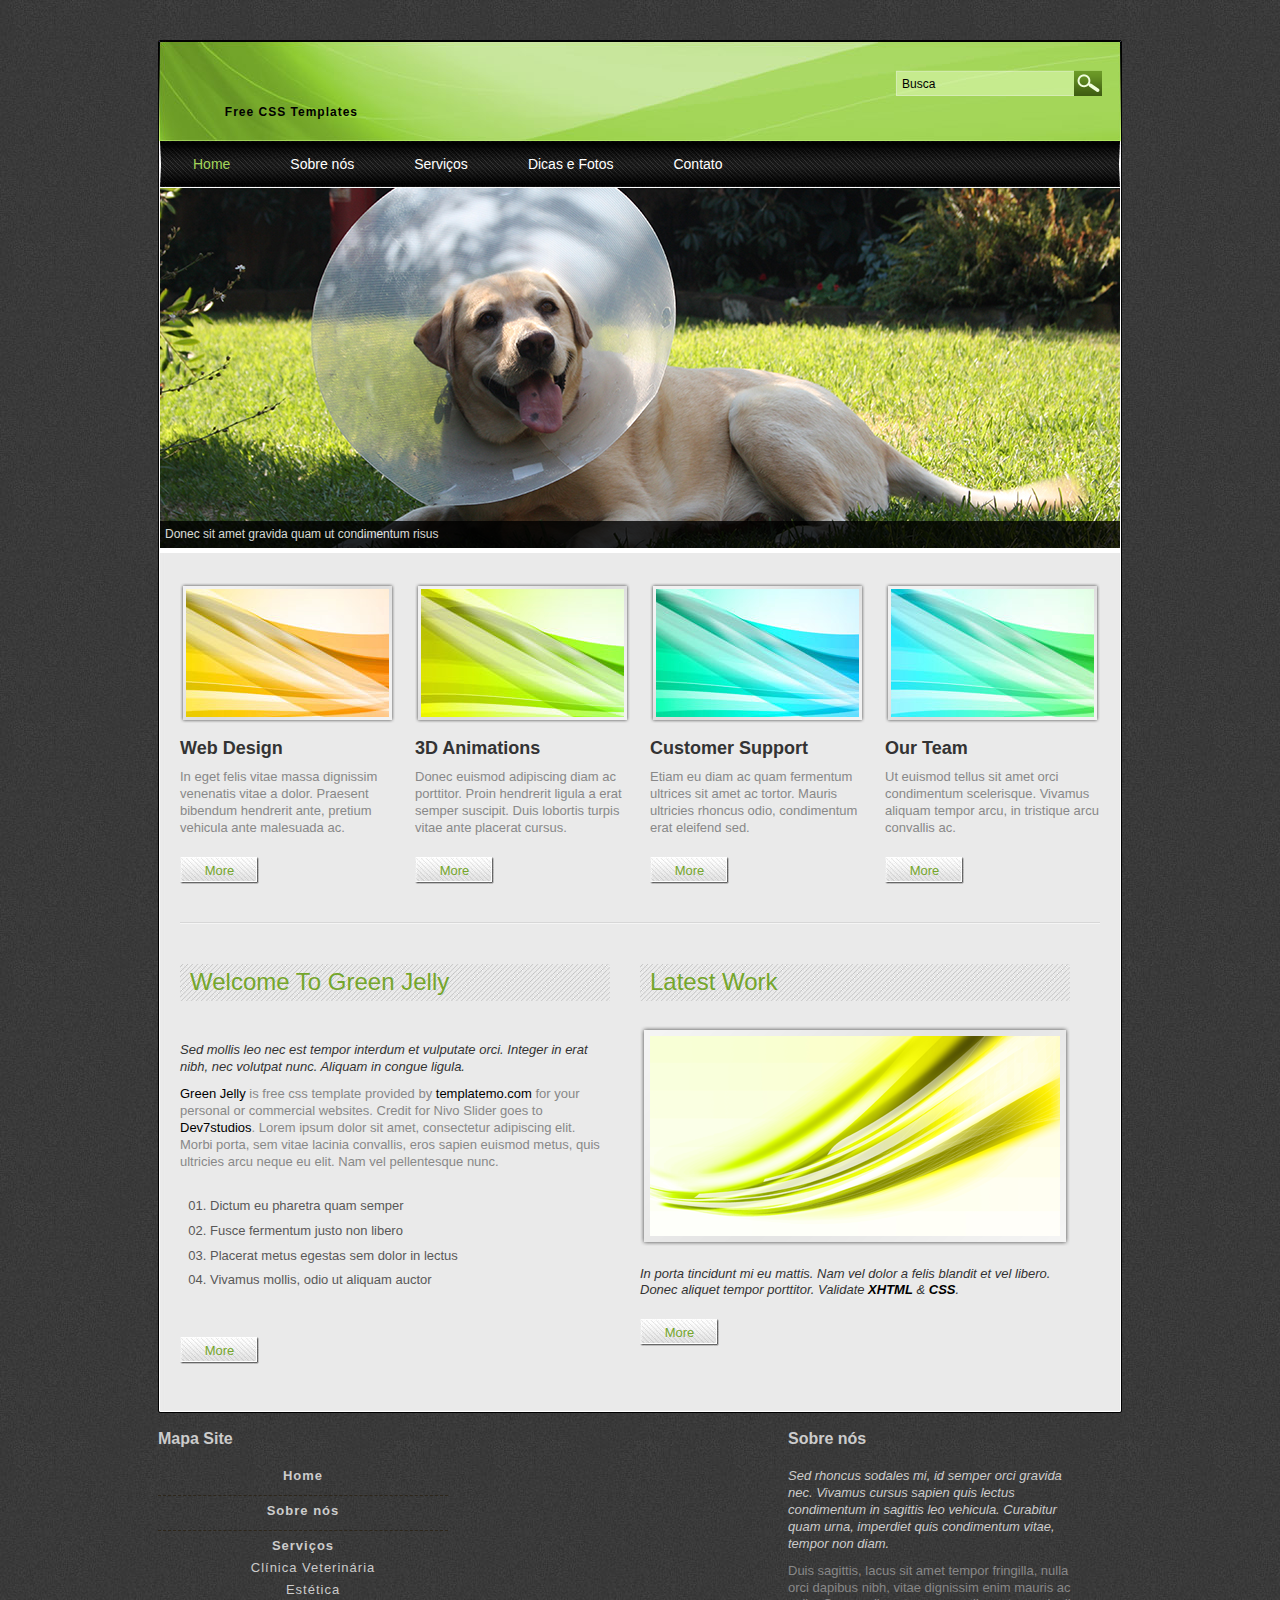
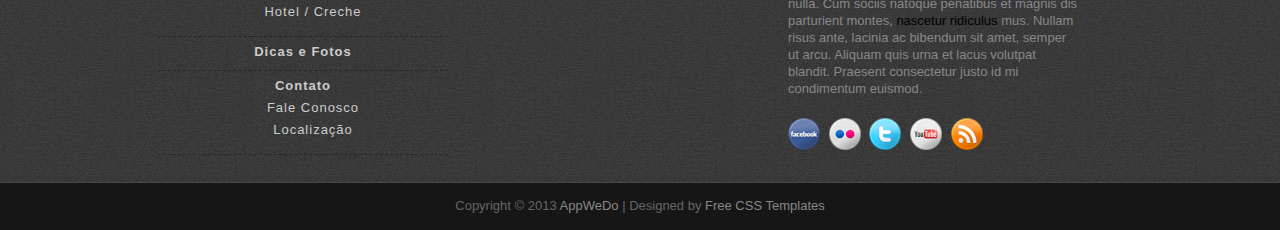
<file: petland/index.html>
<!DOCTYPE html PUBLIC "-//W3C//DTD XHTML 1.0 Transitional//EN" "http://www.w3.org/TR/xhtml1/DTD/xhtml1-transitional.dtd">
<html xmlns="http://www.w3.org/1999/xhtml">
<head>
<meta http-equiv="Content-Type" content="text/html; charset=utf-8" />
<title>.: PetLand - Centro M&eacute;dico Veterin&aacute;rio :.</title>
<meta name="keywords" content="veterinario, clinica, cachorro, petland, petshop, gato, cirurgia, hotel" />
<meta name="description" content="Centro M&eacute;dico Veterin&aacute;rio localizado na Vila Homero - Santo Andr&eacute;" />
<link href="css/templatemo_style.css" rel="stylesheet" type="text/css" />

<link rel="stylesheet" href="css/nivo-slider.css" type="text/css" media="screen" />

<script language="javascript" type="text/javascript">
function clearText(field)
{
    if (field.defaultValue == field.value) field.value = '';
    else if (field.value == '') field.value = field.defaultValue;
}
</script>

<link rel="stylesheet" type="text/css" href="css/ddsmoothmenu.css" />

<script type="text/javascript" src="js/jquery.min.js"></script>
<script type="text/javascript" src="js/ddsmoothmenu.js">

/***********************************************
* Smooth Navigational Menu- (c) Dynamic Drive DHTML code library (www.dynamicdrive.com)
* This notice MUST stay intact for legal use
* Visit Dynamic Drive at http://www.dynamicdrive.com/ for full source code
***********************************************/

</script>

<script type="text/javascript">

ddsmoothmenu.init({
	mainmenuid: "templatemo_menu", //menu DIV id
	orientation: 'h', //Horizontal or vertical menu: Set to "h" or "v"
	classname: 'ddsmoothmenu', //class added to menu's outer DIV
	//customtheme: ["#1c5a80", "#18374a"],
	contentsource: "markup" //"markup" or ["container_id", "path_to_menu_file"]
})

</script>
  
</head>
<body>

<div id="templatemo_wrapper">
	<div id="templatemo_header">
        <div id="site_title">
        	<h1><a href="http://www.templatemo.com">Free CSS Templates</a></h1>
        </div>
        <div id="templatemo_search">
            <form action="#" method="get">
              <input type="text" value="Busca" name="keyword" id="keyword" title="keyword" onfocus="clearText(this)" onblur="clearText(this)" class="txt_field" />
              <input type="submit" name="Search" value="" alt="Search" id="searchbutton" title="Search" class="sub_btn"  />
            </form>
        </div>
        <div class="cleaner"></div>
    </div> <!-- end of header -->
    
    <div id="templatemo_menu" class="ddsmoothmenu">
        <ul>
            <li><a href="index.html" class="selected">Home</a></li>
            <li><a href="about.html">Sobre n&oacute;s</a></li>
            
          	<li><a href="blog.html">Servi&ccedil;os</a>
				<ul>
                    <li><a href="http://www.templatemo.com/page/1">Cl&iacute;nica Veterin&aacute;ria</a></li>
                    <li><a href="http://www.templatemo.com/page/2">Est&eacute;tica</a></li>
                    <li><a href="http://www.templatemo.com/page/3">Hotel / Creche</a></li>
                	<span></span>
                </ul>
			</li>
			
			<li><a href="portfolio.html">Dicas e Fotos</a></li>
          	<li><a href="contact.html">Contato</a>
				<ul>
					<li><a href="http://www.templatemo.com/page/1">Fale Conosco</a></li>
                    <li><a href="http://www.templatemo.com/page/2">Localiza&ccedil;&atilde;o</a></li>
                	<span></span>
				</ul>
			</li>
        </ul>
        <br style="clear: left" />
    </div> <!-- end of menu -->
    
    <div id="templatemo_slider_wrapper">
        
        <div id="slider" class="nivoSlider">
            <a href="http://www.templatemo.com"><img src="images/slider/01.jpg" alt="Slider 01" title="Donec sit amet gravida quam ut condimentum risus" /></a>
            <a href="http://www.flashmo.com"><img src="images/slider/02.jpg" alt="Slider 02" title="Aenean tortor vel porttitor volutpat" /></a>
            <a href="http://www.templatemo.com/page/1"><img src="images/slider/03.jpg" alt="Slider 03" title="Mauris lobortis placerat sollicitudin" /></a>
            <a href="http://www.flashmo.com/page/1"><img src="images/slider/04.jpg" alt="Slider 04" title="Pellentesque dignissim dapibus fermentum" /></a>
        </div>
        
        <div id="htmlcaption" class="nivo-html-caption">
        	<strong>This</strong> is an example of a HTML caption with <a href="#">a link</a>.
        </div>
    
    </div>
    
    <script type="text/javascript" src="js/jquery-1.4.3.min.js"></script>
    <script type="text/javascript" src="js/jquery.nivo.slider.js"></script>
    <script type="text/javascript">
    $(window).load(function() {
    $('#slider').nivoSlider();
    });
    </script>
    
    <div id="templatemo_main">
        <div class="col_4">
        	<img src="images/templatemo_image_01.png" alt="Image 01" class="image_frame_215" />
            <h3 class="fp_h3">Web Design</h3>
            <p>In eget felis vitae massa dignissim venenatis vitae a dolor. Praesent bibendum hendrerit ante, pretium vehicula ante malesuada ac.</p>
            <a href="#" class="more">More</a>
        </div>
        
        <div class="col_4">
        	<img src="images/templatemo_image_02.png" alt="Image 02" class="image_frame_215" />
            <h3 class="fp_h3">3D Animations</h3>
            <p>Donec euismod adipiscing diam ac porttitor. Proin hendrerit ligula a erat semper suscipit. Duis lobortis turpis vitae ante placerat cursus.</p>
            <a href="#" class="more">More</a>
        </div>
        
        <div class="col_4">
        	<img src="images/templatemo_image_03.png" alt="Image 03" class="image_frame_215" />
            <h3 class="fp_h3">Customer Support</h3>
          <p>Etiam eu diam ac quam fermentum ultrices sit amet ac tortor. Mauris ultricies rhoncus odio, condimentum erat eleifend sed.</p>
            <a href="#" class="more">More</a>
        </div>
        
        <div class="col_4 col_l">
        	<img src="images/templatemo_image_04.png" alt="Image 04" class="image_frame_215" />
            <h3 class="fp_h3">Our Team</h3>
          <p>Ut euismod tellus sit amet orci condimentum scelerisque. Vivamus aliquam tempor arcu, in tristique arcu convallis ac. </p>
            <a href="#" class="more">More</a>
        </div>
        
        <div class="cleaner hr_divider"></div>
        
        <div class="col_2 float_l">
        	<h2>Welcome To Green Jelly</h2>
            <br class="cleaner h20" />
            <p><em>Sed mollis leo nec est tempor interdum et vulputate orci. Integer in erat nibh, nec volutpat nunc. Aliquam in congue ligula.</em></p>
            <p><a href="http://www.templatemo.com" target="_parent">Green Jelly</a> is  free css template provided by <a href="http://www.templatemo.com">templatemo.com</a> for your personal or commercial websites. Credit for Nivo Slider goes to <a href="http://nivo.dev7studios.com" target="_blank">Dev7studios</a>. Lorem ipsum dolor sit amet, consectetur adipiscing elit. Morbi porta, sem vitae lacinia convallis, eros sapien euismod metus, quis ultricies arcu neque eu elit. Nam vel pellentesque nunc.</p>
          <br class="cleaner h20" />
            <ul class="templatemo_list">
                <li>Dictum eu pharetra quam semper</li>
                <li>Fusce fermentum justo non libero</li>
                <li>Placerat metus egestas sem dolor in lectus</li>
                <li>Vivamus mollis, odio ut aliquam auctor</li>
            </ul>
            <div class="cleaner h20"></div>
            <a href="#" class="more">More</a>
            <br class="cleaner" />
        </div>
        
        <div class="col_2 float_r">
        	<h2>Latest Work</h2>
            <img src="images/templatemo_image_05.png" alt="Image 05" class="image_frame_430" />
            <p><em>In porta tincidunt mi eu mattis. Nam vel dolor a felis  blandit et vel libero. Donec aliquet tempor porttitor. Validate <a href="http://validator.w3.org/check?uri=referer" rel="nofollow"><strong>XHTML</strong></a> &amp; <a href="http://jigsaw.w3.org/css-validator/check/referer" rel="nofollow"><strong>CSS</strong></a>.</em></p>
	 	    <a href="#" class="more">More</a>
            <br class="cleaner" />
        </div>
        
		<br class="cleaner" />
    </div> <!-- end of main -->
    
    <div id="templatemo_footer">
    	<div class="col_3">
        	<h5>Mapa Site</h5>
            <ul class="twitter_post">
	            <li><a href="#">Home</a></li>
                <li><a href="#">Sobre n&oacute;s</a></li>
                <li><a href="#">Servi&ccedil;os</a>
					<ul>
						<li><a href="#">Cl&iacute;nica Veterin&aacute;ria</a>
						<li><a href="#">Est&eacute;tica</a>
						<li><a href="#">Hotel / Creche</a>
					</ul>
				</li>
				<li><a href="#">Dicas e Fotos</a></li>
                <li><a href="#">Contato</a>
					<ul>
						<li><a href="#">Fale Conosco</a>
						<li><a href="#">Localiza&ccedil;&atilde;o</a>
					</ul>
				</li>
			</ul>
        </div>
        <div class="col_3">
        	<h5>&nbsp;</h5>
            <ul class="twitter_post">
	            
			</ul>
        </div>
        <div class="col_3 col_l">
			<h5>Sobre n&oacute;s</h5>
            <p><em>Sed rhoncus sodales mi, id semper orci gravida nec. Vivamus cursus sapien quis lectus condimentum in sagittis leo vehicula. Curabitur quam urna, imperdiet quis condimentum vitae, tempor non diam.</em></p>
            <p>Duis sagittis, lacus sit amet tempor fringilla, nulla orci dapibus nibh, vitae dignissim enim mauris ac nulla. Cum sociis natoque penatibus et magnis dis parturient montes, <a href="#">nascetur ridiculus</a> mus. Nullam risus ante, lacinia ac bibendum sit amet, semper ut arcu. Aliquam quis urna et lacus volutpat blandit. Praesent consectetur justo id mi condimentum euismod.</p>  
            <div class="footer_social_button">
                <a href="#"><img src="images/facebook-32x32.png" title="facebook" alt="facebook" /></a>
                <a href="#"><img src="images/flickr-32x32.png" title="flickr" alt="flickr" /></a>
                <a href="#"><img src="images/twitter-32x32.png" title="twitter" alt="twitter" /></a>
                <a href="#"><img src="images/youtube-32x32.png" title="youtube" alt="youtube" /></a>
                <a href="#"><img src="images/rss-32x32.png" title="rss" alt="rss" /></a>
			</div>       		
        </div>
        <div class="cleaner"></div>
    </div> <!-- end of footer -->
</div>

<div id="templatemo_cr_bar_wrapper">
	<div id="templatemo_cr_bar">
    	Copyright &copy; 2013 <a href="http://www.appwedo.com.br">AppWeDo</a> | Designed by <a href="http://www.templatemo.com" target="_parent">Free CSS Templates</a>
    </div>
</div>

</body>
</html>
</file>
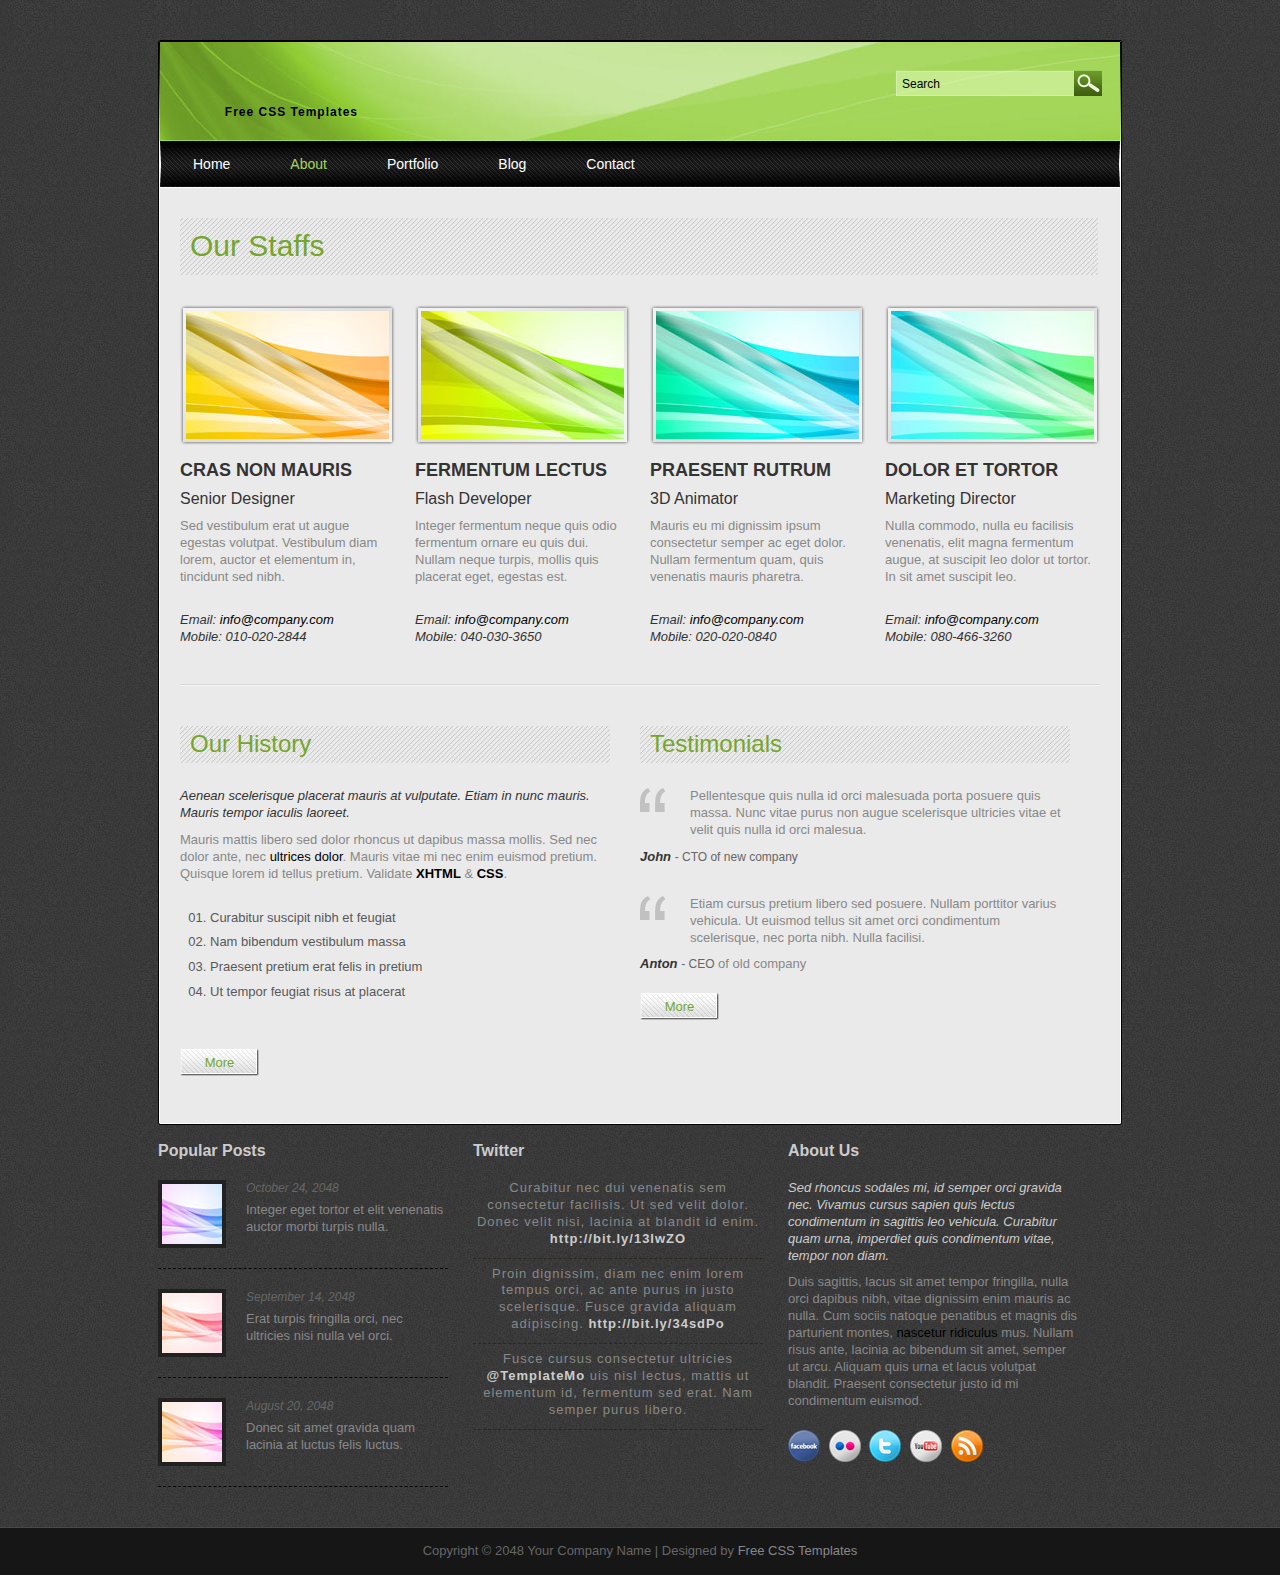
<file: petland/about.html>
<!DOCTYPE html PUBLIC "-//W3C//DTD XHTML 1.0 Transitional//EN" "http://www.w3.org/TR/xhtml1/DTD/xhtml1-transitional.dtd">
<html xmlns="http://www.w3.org/1999/xhtml">
<head>
<meta http-equiv="Content-Type" content="text/html; charset=utf-8" />
<title>Green Jelly Theme, About Our Company</title>
<meta name="keywords" content="green jelly, about us, company, free templates, web design, CSS, HTML" />
<meta name="description" content="Green Jelly, About Us, Company, free CSS template by templatemo.com" />
<link href="css/templatemo_style.css" rel="stylesheet" type="text/css" />

<link rel="stylesheet" href="css/nivo-slider.css" type="text/css" media="screen" />

<script language="javascript" type="text/javascript">
function clearText(field)
{
    if (field.defaultValue == field.value) field.value = '';
    else if (field.value == '') field.value = field.defaultValue;
}
</script>

<link rel="stylesheet" type="text/css" href="css/ddsmoothmenu.css" />

<script type="text/javascript" src="js/jquery.min.js"></script>
<script type="text/javascript" src="js/ddsmoothmenu.js">

/***********************************************
* Smooth Navigational Menu- (c) Dynamic Drive DHTML code library (www.dynamicdrive.com)
* This notice MUST stay intact for legal use
* Visit Dynamic Drive at http://www.dynamicdrive.com/ for full source code
***********************************************/

</script>

<script type="text/javascript">

ddsmoothmenu.init({
	mainmenuid: "templatemo_menu", //menu DIV id
	orientation: 'h', //Horizontal or vertical menu: Set to "h" or "v"
	classname: 'ddsmoothmenu', //class added to menu's outer DIV
	//customtheme: ["#1c5a80", "#18374a"],
	contentsource: "markup" //"markup" or ["container_id", "path_to_menu_file"]
})

/</script>
  
</head>
<body>

<div id="templatemo_wrapper">
	<div id="templatemo_header">
        <div id="site_title">
        	<h1><a href="http://www.templatemo.com">Free CSS Templates</a></h1>
        </div>
        <div id="templatemo_search">
            <form action="#" method="get">
              <input type="text" value="Search" name="keyword" id="keyword" title="keyword" onfocus="clearText(this)" onblur="clearText(this)" class="txt_field" />
              <input type="submit" name="Search" value="" alt="Search" id="searchbutton" title="Search" class="sub_btn"  />
            </form>
        </div>
        <div class="cleaner"></div>
    </div> <!-- end of header -->
    
    <div id="templatemo_menu" class="ddsmoothmenu">
        <ul>
            <li><a href="index.html">Home</a></li>
            <li><a href="about.html" class="selected">About</a>
                <ul>
                    <li><a href="http://www.templatemo.com/page/1">Sub menu 1</a></li>
                    <li><a href="http://www.templatemo.com/page/2">Sub menu 2</a></li>
                    <li><a href="http://www.templatemo.com/page/3">Sub menu 3</a></li>
                    <span></span>
                </ul>
            </li>
            <li><a href="portfolio.html">Portfolio</a>
                <ul>
                    <li><a href="http://www.templatemo.com/page/1">Sub menu 1</a></li>
                    <li><a href="http://www.templatemo.com/page/2">Sub menu 2</a></li>
                    <li><a href="http://www.templatemo.com/page/3">Sub menu 3</a></li>
                    <li><a href="http://www.templatemo.com/page/4">Sub menu 4</a></li>
                    <li><a href="http://www.templatemo.com/page/5">Sub menu 5</a></li>
                	<span></span>
                </ul>
          	</li>
          	<li><a href="blog.html">Blog</a></li>
          	<li><a href="contact.html">Contact</a></li>
        </ul>
        <br style="clear: left" />
    </div> <!-- end of menu -->
    
    <div id="templatemo_main">
    	<h1>Our Staffs</h1>
        <div class="col_4">
        	<img src="images/templatemo_image_01.png" alt="Image 01" class="image_frame_215" />
            <h3 class="fp_h3">CRAS NON MAURIS</h3>
            <h5>Senior Designer</h5>
            <p>Sed vestibulum erat ut augue egestas volutpat. Vestibulum diam lorem, auctor et elementum in, tincidunt sed nibh.</p>
            <br class="cleaner h20" />
            <em>Email:<a href="mailto:info@company.com"> info@company.com</a></em><br />
			<em>Mobile: 010-020-2844</em>
            
        </div>
        
        <div class="col_4">
        	<img src="images/templatemo_image_02.png" alt="Image 02" class="image_frame_215" />
            <h3 class="fp_h3">FERMENTUM LECTUS</h3>
          <h5>Flash Developer</h5>
            <p>Integer fermentum neque quis odio fermentum ornare eu quis dui. Nullam neque turpis, mollis quis placerat eget, egestas est.</p>
            <br class="cleaner h20" />
            <em>Email:<a href="mailto:info@company.com"> info@company.com</a></em><br />
			<em>Mobile: 040-030-3650</em>
        </div>
        
        <div class="col_4">
       	  <img src="images/templatemo_image_03.png" alt="Image 03" class="image_frame_215" />
            <h3 class="fp_h3">PRAESENT RUTRUM</h3>
          <h5>3D Animator</h5>
            <p>Mauris eu mi dignissim ipsum consectetur semper ac eget dolor. Nullam fermentum quam, quis venenatis mauris pharetra.</p>
            <br class="cleaner h20" />
            <em>Email:<a href="mailto:info@company.com"> info@company.com</a></em><br />
			<em>Mobile: 020-020-0840</em>
        </div>

        <div class="col_4 col_l">
        	<img src="images/templatemo_image_04.png" alt="Image 04" class="image_frame_215" />
            <h3 class="fp_h3">DOLOR ET TORTOR</h3>
          <h5>Marketing Director</h5>
            <p>Nulla commodo, nulla eu facilisis venenatis, elit magna fermentum augue, at suscipit leo dolor ut tortor. In sit amet suscipit leo.</p>
            <br class="cleaner h20" />
            <em>Email:<a href="mailto:info@company.com"> info@company.com</a></em><br />
			<em>Mobile: 080-466-3260</em>
        </div>
        
        <div class="cleaner hr_divider"></div>
        
        <div class="col_2 float_l">
        	<h2>Our History</h2>
            <p><em>Aenean scelerisque placerat mauris at vulputate. Etiam in nunc mauris. Mauris tempor iaculis laoreet.</em></p>
            <p>Mauris mattis libero sed dolor rhoncus ut dapibus massa mollis. Sed nec dolor ante, nec <a href="#">ultrices dolor</a>. Mauris vitae mi nec enim euismod pretium. Quisque lorem id tellus pretium. Validate <a href="http://validator.w3.org/check?uri=referer" rel="nofollow"><strong>XHTML</strong></a> &amp; <a href="http://jigsaw.w3.org/css-validator/check/referer" rel="nofollow"><strong>CSS</strong></a>.</p>
            <br class="cleaner h20" />
            <ul class="templatemo_list">
                <li>Curabitur suscipit nibh et feugiat</li>
                <li>Nam bibendum vestibulum massa</li>
                <li>Praesent pretium erat felis  in pretium </li>
                <li>Ut tempor feugiat risus at placerat</li>
            </ul>
            <div class="cleaner h20"></div>
            <a href="#" class="more">More</a>
            <br class="cleaner" />
        </div>
        
        <div class="col_2 float_r">
        	<h2>Testimonials</h2>
             <p class="testimonial">Pellentesque quis nulla id orci malesuada porta posuere quis massa. Nunc vitae purus non augue scelerisque ultricies vitae et velit quis nulla id orci malesua. </p>
            <div class="cleaner"></div>
            <cite>John <a href="#"><span>- CTO of new company</span></a></cite>
            <div class="cleaner h30"></div>
            <p class="testimonial">Etiam cursus pretium libero sed posuere. Nullam porttitor varius vehicula. Ut euismod tellus sit amet orci condimentum scelerisque, nec porta nibh. Nulla facilisi.</p>
            <div class="cleaner"></div>
            <cite>Anton <a href="#"><span>- CEO</span></a></cite>
of old company          <a href="#" class="more">More</a>
            <br class="cleaner" />
        </div>
        
		<br class="cleaner" />
    </div> <!-- end of main -->
    
    <div id="templatemo_footer">
    	<div class="col_3">
        	<h5>Popular Posts</h5>
            <div class="rp_box">
            	<a href="#"><img src="images/templatemo_image_06.png" alt="Image 06" /></a>
                <div class="date">October 24, 2048</div>
                <a href="#">Integer eget tortor et elit venenatis auctor morbi turpis nulla.</a>
                <div class="cleaner"></div>
            </div> 
            <div class="rp_box">
            	<a href="#"><img src="images/templatemo_image_07.png" alt="Image 07" /></a>
                <div class="date">September 14, 2048</div>
                <a href="#">Erat turpis fringilla orci, nec ultricies nisi nulla vel orci.</a>
                <div class="cleaner"></div>
            </div> 
            <div class="rp_box">
            	<a href="#"><img src="images/templatemo_image_08.png" alt="Image 08" /></a>
                <div class="date">August 20, 2048</div>
                <a href="#">Donec sit amet gravida quam lacinia at luctus felis luctus.</a>
                <div class="cleaner"></div>
            </div> 
        </div>
        <div class="col_3">
        	<h5>Twitter</h5>
            <ul class="twitter_post">
	            <li>Curabitur nec dui venenatis sem consectetur facilisis. Ut sed velit dolor. Donec velit nisi, lacinia at blandit id enim. <a href="#">http://bit.ly/13IwZO</a></li>
                <li>Proin dignissim, diam nec enim lorem tempus orci, ac ante purus in justo scelerisque. Fusce gravida aliquam adipiscing. <a href="#">http://bit.ly/34sdPo</a></li>
                <li>Fusce cursus consectetur ultricies <a href="#">@TemplateMo</a> uis nisl lectus, mattis ut elementum id, fermentum sed erat. Nam semper purus libero.</li>
			</ul>
            
        </div>
        <div class="col_3 col_l">
			<h5>About Us</h5>
            <p><em>Sed rhoncus sodales mi, id semper orci gravida nec. Vivamus cursus sapien quis lectus condimentum in sagittis leo vehicula. Curabitur quam urna, imperdiet quis condimentum vitae, tempor non diam.</em></p>
            <p>Duis sagittis, lacus sit amet tempor fringilla, nulla orci dapibus nibh, vitae dignissim enim mauris ac nulla. Cum sociis natoque penatibus et magnis dis parturient montes, <a href="#">nascetur ridiculus</a> mus. Nullam risus ante, lacinia ac bibendum sit amet, semper ut arcu. Aliquam quis urna et lacus volutpat blandit. Praesent consectetur justo id mi condimentum euismod.</p> 
            <div class="footer_social_button">
                <a href="#"><img src="images/facebook-32x32.png" title="facebook" alt="facebook" /></a>
                <a href="#"><img src="images/flickr-32x32.png" title="flickr" alt="flickr" /></a>
                <a href="#"><img src="images/twitter-32x32.png" title="twitter" alt="twitter" /></a>
                <a href="#"><img src="images/youtube-32x32.png" title="youtube" alt="youtube" /></a>
                <a href="#"><img src="images/rss-32x32.png" title="rss" alt="rss" /></a>
			</div>       		
        </div>
        <div class="cleaner"></div>
    </div> <!-- end of footer -->
</div>

<div id="templatemo_cr_bar_wrapper">
	<div id="templatemo_cr_bar">
    	Copyright © 2048 Your Company Name | Designed by <a href="http://www.templatemo.com" target="_parent">Free CSS Templates</a>
    </div>
</div>

</body>
</html>
</file>
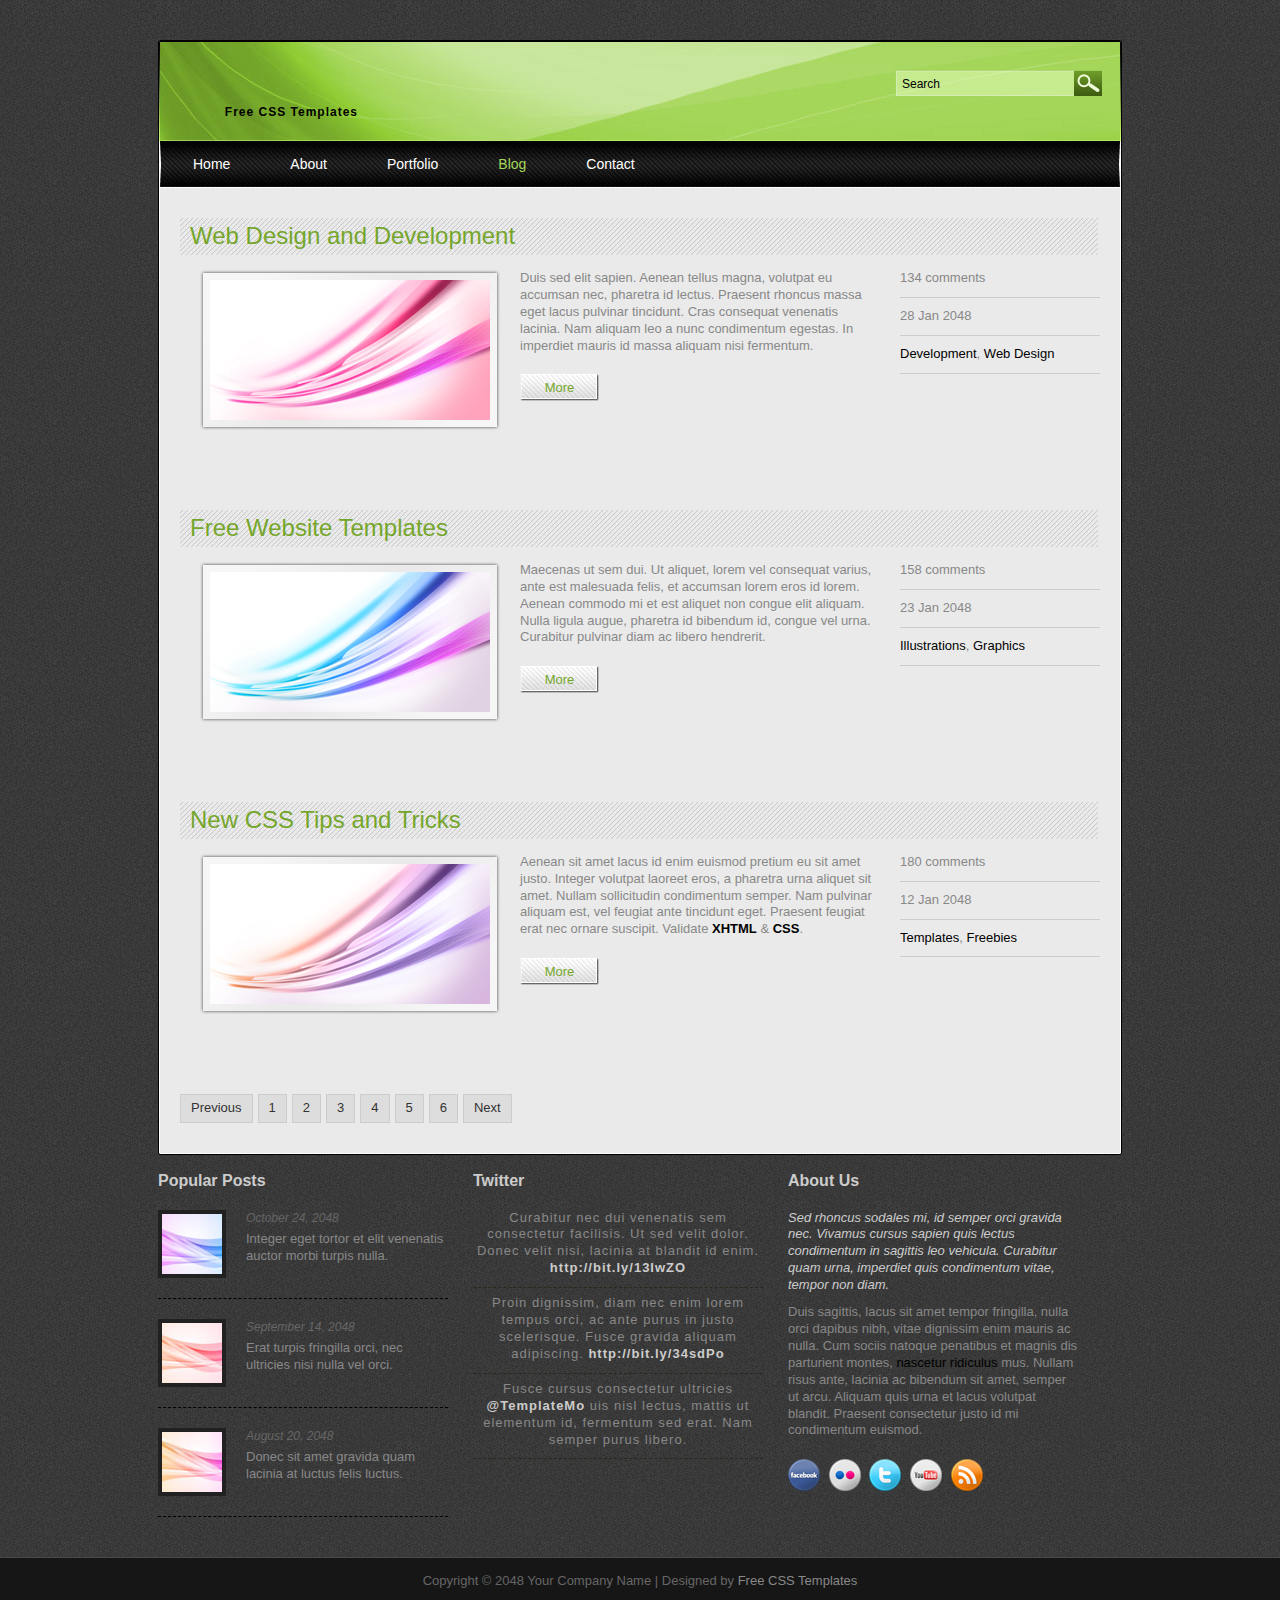
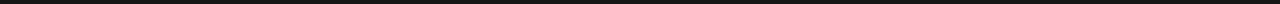
<file: petland/blog.html>
<!DOCTYPE html PUBLIC "-//W3C//DTD XHTML 1.0 Transitional//EN" "http://www.w3.org/TR/xhtml1/DTD/xhtml1-transitional.dtd">
<html xmlns="http://www.w3.org/1999/xhtml">
<head>
<meta http-equiv="Content-Type" content="text/html; charset=utf-8" />
<title>Green Jelly, Blog Theme</title>
<meta name="keywords" content="green jelly, blog theme, free templates, website design, templatemo, CSS, HTML" />
<meta name="description" content="Green Jelly, Blog Theme, free CSS template provided by templatemo.com" />
<link href="css/templatemo_style.css" rel="stylesheet" type="text/css" />

<link rel="stylesheet" href="css/nivo-slider.css" type="text/css" media="screen" />

<script language="javascript" type="text/javascript">
function clearText(field)
{
    if (field.defaultValue == field.value) field.value = '';
    else if (field.value == '') field.value = field.defaultValue;
}
</script>

<link rel="stylesheet" type="text/css" href="css/ddsmoothmenu.css" />

<script type="text/javascript" src="js/jquery.min.js"></script>
<script type="text/javascript" src="js/ddsmoothmenu.js">

/***********************************************
* Smooth Navigational Menu- (c) Dynamic Drive DHTML code library (www.dynamicdrive.com)
* This notice MUST stay intact for legal use
* Visit Dynamic Drive at http://www.dynamicdrive.com/ for full source code
***********************************************/

</script>

<script type="text/javascript">

ddsmoothmenu.init({
	mainmenuid: "templatemo_menu", //menu DIV id
	orientation: 'h', //Horizontal or vertical menu: Set to "h" or "v"
	classname: 'ddsmoothmenu', //class added to menu's outer DIV
	//customtheme: ["#1c5a80", "#18374a"],
	contentsource: "markup" //"markup" or ["container_id", "path_to_menu_file"]
})

</script>
  
</head>
<body>

<div id="templatemo_wrapper">
	<div id="templatemo_header">
        <div id="site_title">
        	<h1><a href="http://www.templatemo.com">Free CSS Templates</a></h1>
        </div>
        <div id="templatemo_search">
            <form action="#" method="get">
              <input type="text" value="Search" name="keyword" id="keyword" title="keyword" onfocus="clearText(this)" onblur="clearText(this)" class="txt_field" />
              <input type="submit" name="Search" value="" alt="Search" id="searchbutton" title="Search" class="sub_btn"  />
            </form>
        </div>
        <div class="cleaner"></div>
    </div> <!-- end of header -->
    
    <div id="templatemo_menu" class="ddsmoothmenu">
        <ul>
            <li><a href="index.html">Home</a></li>
            <li><a href="about.html">About</a>
                <ul>
                    <li><a href="http://www.templatemo.com/page/1">Sub menu 1</a></li>
                    <li><a href="http://www.templatemo.com/page/2">Sub menu 2</a></li>
                    <li><a href="http://www.templatemo.com/page/3">Sub menu 3</a></li>
                    <span></span>
                </ul>
            </li>
            <li><a href="portfolio.html">Portfolio</a>
                <ul>
                    <li><a href="http://www.templatemo.com/page/1">Sub menu 1</a></li>
                    <li><a href="http://www.templatemo.com/page/2">Sub menu 2</a></li>
                    <li><a href="http://www.templatemo.com/page/3">Sub menu 3</a></li>
                    <li><a href="http://www.templatemo.com/page/4">Sub menu 4</a></li>
                    <li><a href="http://www.templatemo.com/page/5">Sub menu 5</a></li>
                	<span></span>
                </ul>
          	</li>
          	<li><a href="blog.html" class="selected">Blog</a></li>
          	<li><a href="contact.html">Contact</a></li>
        </ul>
        <br style="clear: left" />
    </div> <!-- end of menu -->
    
    <div id="templatemo_main">
		<div class="post_box"> 
        	<h2>Web Design and Development</h2>
        	<div class="post_meta">
            	<ul>
                	<li>134 comments</li>
                	<li>28 Jan 2048</li>
					<li><a href="#">Development</a>, <a href="#">Web Design</a></li>
				</ul>
            </div>
            <div class="col_b float_r">
                <img src="images/templatemo_image_12.png" alt="Image 12" class="image_frame_300" />
                <div class="post_text">
                    <p>Duis sed elit sapien. Aenean tellus magna, volutpat eu accumsan nec, pharetra id lectus. Praesent rhoncus massa eget lacus pulvinar tincidunt. Cras consequat venenatis lacinia. Nam aliquam leo a nunc condimentum egestas. In imperdiet mauris id massa aliquam nisi fermentum.</p>
                    <a href="blog_post.html" class="more">More</a>
                </div>                
			</div>
            <div class="cleaner"></div>
        </div>
        <div class="post_box"> 
        	<h2>Free Website Templates</h2>
        	<div class="post_meta">
            	<ul>
                	<li>158 comments</li>
                	<li>23 Jan 2048</li>
					<li><a href="#">Illustrations</a>, <a href="#">Graphics</a></li>
				</ul>
            </div>
            <div class="col_b float_r">
                <img src="images/templatemo_image_13.png" alt="" class="image_frame_300" />
                <div class="post_text">
                    <p>Maecenas ut sem dui. Ut aliquet, lorem vel consequat varius, ante est malesuada felis, et accumsan lorem eros id lorem. Aenean commodo mi et est aliquet non congue elit aliquam. Nulla ligula augue, pharetra id bibendum id, congue vel urna. Curabitur pulvinar diam ac libero hendrerit.</p>
                    <a href="blog_post.html" class="more">More</a>
                </div>                
			</div>
            <div class="cleaner"></div>
        </div>
        
        <div class="post_box"> 
        	<h2>New CSS Tips and Tricks</h2>
        	<div class="post_meta">
            	<ul>
                	<li>180 comments</li>
                	<li>12 Jan 2048</li>
					<li><a href="#">Templates</a>, <a href="#">Freebies</a></li>
				</ul>
            </div>
            <div class="col_b float_r">
                <img src="images/templatemo_image_14.png" alt="" class="image_frame_300" />
                <div class="post_text">
                    <p>Aenean sit amet lacus id enim euismod pretium eu sit amet justo. Integer volutpat laoreet eros, a pharetra urna aliquet sit amet. Nullam sollicitudin condimentum semper. Nam pulvinar aliquam est, vel feugiat ante tincidunt eget. Praesent feugiat erat nec ornare suscipit. Validate <a href="http://validator.w3.org/check?uri=referer" rel="nofollow"><strong>XHTML</strong></a> &amp; <a href="http://jigsaw.w3.org/css-validator/check/referer" rel="nofollow"><strong>CSS</strong></a>.</p>
                    <a href="blog_post.html" class="more">More</a>
                </div>                
			</div>
            <div class="cleaner"></div>
        </div>
        
         <div class="pagging">
            <ul>
                <li><a href="http://www.templatemo.com" target="_parent">Previous</a></li>
                <li><a href="http://www.templatemo.com/page/1" target="_parent">1</a></li>
                <li><a href="http://www.templatemo.com/page/2" target="_parent">2</a></li>
                <li><a href="http://www.templatemo.com/page/3" target="_parent">3</a></li>
                <li><a href="http://www.templatemo.com/page/4" target="_parent">4</a></li>
                <li><a href="http://www.templatemo.com/page/5" target="_parent">5</a></li>
                <li><a href="http://www.templatemo.com/page/6" target="_parent">6</a></li>
                <li><a href="http://www.templatemo.com/page/7" target="_parent">Next</a></li>
            </ul>
        </div>
        <div class="cleaner"></div>
    </div> <!-- end of main -->
    
    <div id="templatemo_footer">
    	<div class="col_3">
        	<h5>Popular Posts</h5>
            <div class="rp_box">
            	<a href="#"><img src="images/templatemo_image_06.png" alt="Image 06" /></a>
                <div class="date">October 24, 2048</div>
                <a href="#">Integer eget tortor et elit venenatis auctor morbi turpis nulla.</a>
                <div class="cleaner"></div>
            </div> 
            <div class="rp_box">
            	<a href="#"><img src="images/templatemo_image_07.png" alt="Image 07" /></a>
                <div class="date">September 14, 2048</div>
                <a href="#">Erat turpis fringilla orci, nec ultricies nisi nulla vel orci.</a>
                <div class="cleaner"></div>
            </div> 
            <div class="rp_box">
            	<a href="#"><img src="images/templatemo_image_08.png" alt="Image 08" /></a>
                <div class="date">August 20, 2048</div>
                <a href="#">Donec sit amet gravida quam lacinia at luctus felis luctus.</a>
                <div class="cleaner"></div>
            </div> 
        </div>
        <div class="col_3">
        	<h5>Twitter</h5>
            <ul class="twitter_post">
	            <li>Curabitur nec dui venenatis sem consectetur facilisis. Ut sed velit dolor. Donec velit nisi, lacinia at blandit id enim. <a href="#">http://bit.ly/13IwZO</a></li>
                <li>Proin dignissim, diam nec enim lorem tempus orci, ac ante purus in justo scelerisque. Fusce gravida aliquam adipiscing. <a href="#">http://bit.ly/34sdPo</a></li>
                <li>Fusce cursus consectetur ultricies <a href="#">@TemplateMo</a> uis nisl lectus, mattis ut elementum id, fermentum sed erat. Nam semper purus libero.</li>
			</ul>
            
        </div>
        <div class="col_3 col_l">
			<h5>About Us</h5>
            <p><em>Sed rhoncus sodales mi, id semper orci gravida nec. Vivamus cursus sapien quis lectus condimentum in sagittis leo vehicula. Curabitur quam urna, imperdiet quis condimentum vitae, tempor non diam.</em></p>
            <p>Duis sagittis, lacus sit amet tempor fringilla, nulla orci dapibus nibh, vitae dignissim enim mauris ac nulla. Cum sociis natoque penatibus et magnis dis parturient montes, <a href="#">nascetur ridiculus</a> mus. Nullam risus ante, lacinia ac bibendum sit amet, semper ut arcu. Aliquam quis urna et lacus volutpat blandit. Praesent consectetur justo id mi condimentum euismod.</p>  
            <div class="footer_social_button">
                <a href="#"><img src="images/facebook-32x32.png" title="facebook" alt="facebook" /></a>
                <a href="#"><img src="images/flickr-32x32.png" title="flickr" alt="flickr" /></a>
                <a href="#"><img src="images/twitter-32x32.png" title="twitter" alt="twitter" /></a>
                <a href="#"><img src="images/youtube-32x32.png" title="youtube" alt="youtube" /></a>
                <a href="#"><img src="images/rss-32x32.png" title="rss" alt="rss" /></a>
			</div>       		
        </div>
        <div class="cleaner"></div>
    </div> <!-- end of footer -->
</div>

<div id="templatemo_cr_bar_wrapper">
	<div id="templatemo_cr_bar">
    	Copyright © 2048 Your Company Name | Designed by <a href="http://www.templatemo.com" target="_parent">Free CSS Templates</a>
    </div>
</div>

</body>
</html>
</file>
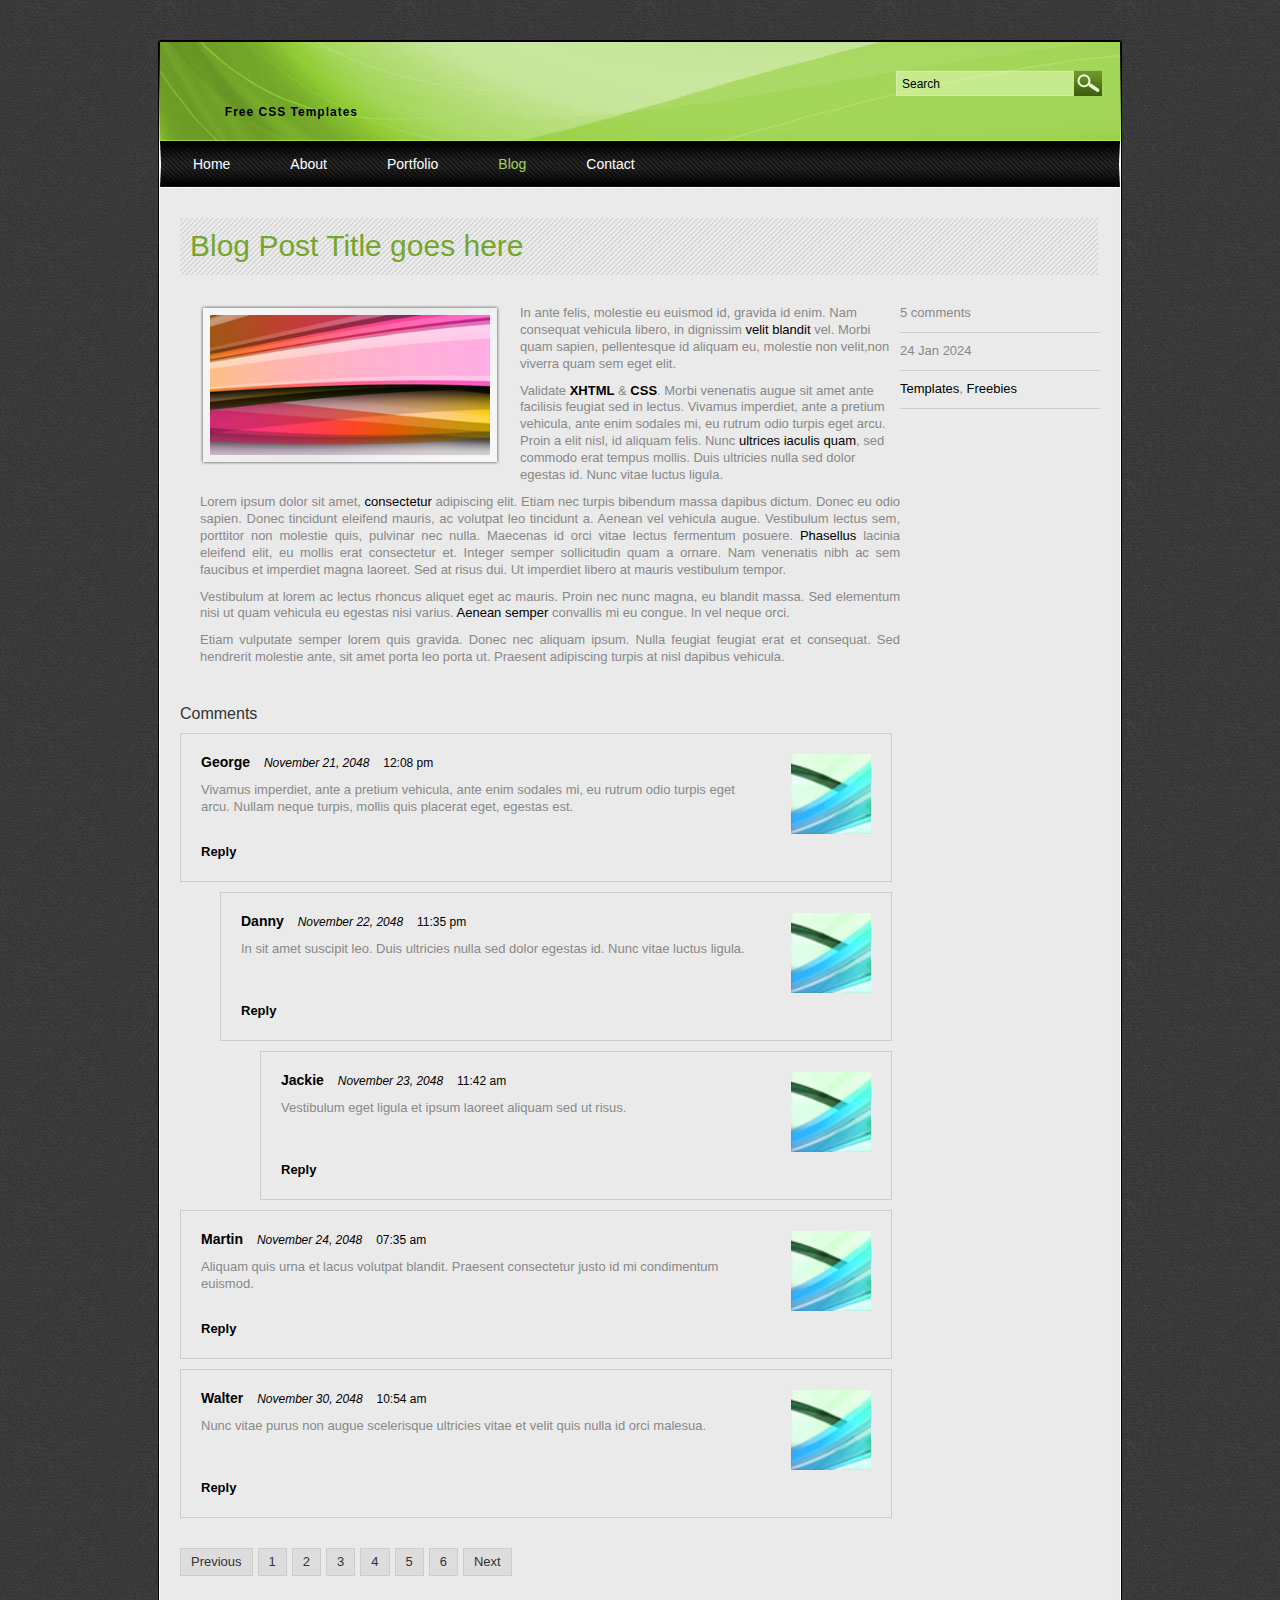
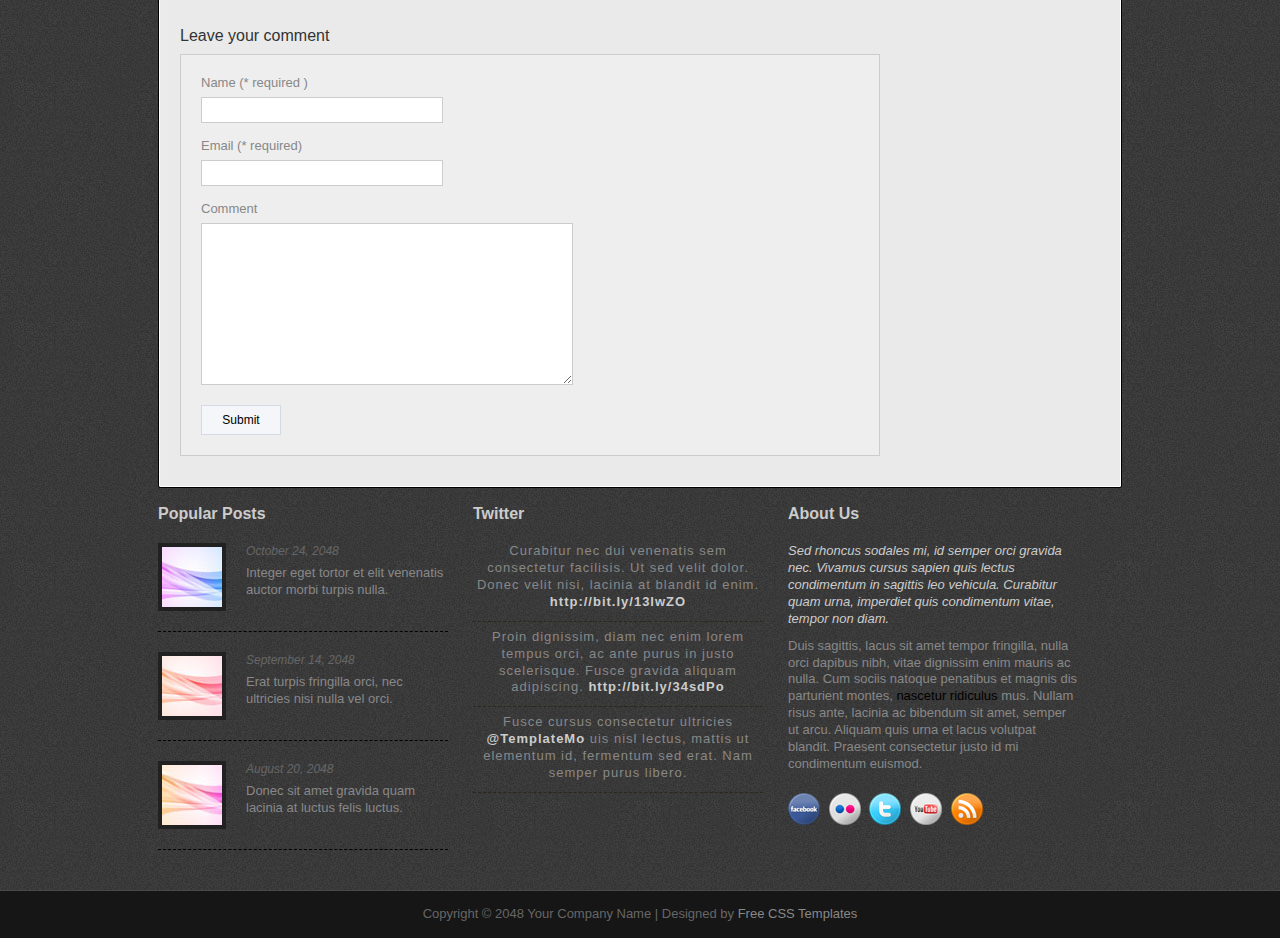
<file: petland/blog_post.html>
<!DOCTYPE html PUBLIC "-//W3C//DTD XHTML 1.0 Transitional//EN" "http://www.w3.org/TR/xhtml1/DTD/xhtml1-transitional.dtd">
<html xmlns="http://www.w3.org/1999/xhtml">
<head>
<meta http-equiv="Content-Type" content="text/html; charset=utf-8" />
<title>Green Jelly, Full Blog Post</title>
<meta name="keywords" content="green jelly, full post, blog, theme, free templates, templatemo, CSS, HTML" />
<meta name="description" content="Green Jelly, Full Blog Post, free CSS template by templatemo.com" />
<link href="css/templatemo_style.css" rel="stylesheet" type="text/css" />

<link rel="stylesheet" href="css/nivo-slider.css" type="text/css" media="screen" />

<script language="javascript" type="text/javascript">
function clearText(field)
{
    if (field.defaultValue == field.value) field.value = '';
    else if (field.value == '') field.value = field.defaultValue;
}
</script>

<link rel="stylesheet" type="text/css" href="css/ddsmoothmenu.css" />

<script type="text/javascript" src="js/jquery.min.js"></script>
<script type="text/javascript" src="js/ddsmoothmenu.js">

/***********************************************
* Smooth Navigational Menu- (c) Dynamic Drive DHTML code library (www.dynamicdrive.com)
* This notice MUST stay intact for legal use
* Visit Dynamic Drive at http://www.dynamicdrive.com/ for full source code
***********************************************/

</script>

<script type="text/javascript">

ddsmoothmenu.init({
	mainmenuid: "templatemo_menu", //menu DIV id
	orientation: 'h', //Horizontal or vertical menu: Set to "h" or "v"
	classname: 'ddsmoothmenu', //class added to menu's outer DIV
	//customtheme: ["#1c5a80", "#18374a"],
	contentsource: "markup" //"markup" or ["container_id", "path_to_menu_file"]
})

</script>
  
</head>
<body>

<div id="templatemo_wrapper">
	<div id="templatemo_header">
        <div id="site_title">
        	<h1><a href="http://www.templatemo.com">Free CSS Templates</a></h1>
        </div>
        <div id="templatemo_search">
            <form action="#" method="get">
              <input type="text" value="Search" name="keyword" id="keyword" title="keyword" onfocus="clearText(this)" onblur="clearText(this)" class="txt_field" />
              <input type="submit" name="Search" value="" alt="Search" id="searchbutton" title="Search" class="sub_btn"  />
            </form>
        </div>
        <div class="cleaner"></div>
    </div> <!-- end of header -->
    
    <div id="templatemo_menu" class="ddsmoothmenu">
        <ul>
            <li><a href="index.html">Home</a></li>
            <li><a href="about.html">About</a>
                <ul>
                    <li><a href="http://www.templatemo.com/page/1">Sub menu 1</a></li>
                    <li><a href="http://www.templatemo.com/page/2">Sub menu 2</a></li>
                    <li><a href="http://www.templatemo.com/page/3">Sub menu 3</a></li>
                    <span></span>
                </ul>
            </li>
            <li><a href="portfolio.html">Portfolio</a>
                <ul>
                    <li><a href="http://www.templatemo.com/page/1">Sub menu 1</a></li>
                    <li><a href="http://www.templatemo.com/page/2">Sub menu 2</a></li>
                    <li><a href="http://www.templatemo.com/page/3">Sub menu 3</a></li>
                    <li><a href="http://www.templatemo.com/page/4">Sub menu 4</a></li>
                    <li><a href="http://www.templatemo.com/page/5">Sub menu 5</a></li>
                	<span></span>
                </ul>
          	</li>
          	<li><a href="blog.html" class="selected">Blog</a></li>
          	<li><a href="contact.html">Contact</a></li>
        </ul>
        <br style="clear: left" />
    </div> <!-- end of menu -->
    
    <div id="templatemo_main">
		<div class="post_box"> 
        	<h1>Blog Post Title goes here</h1>
        	<div class="post_meta">
            	<ul>
                	<li>5 comments</li>
                	<li>24 Jan 2024</li>
					<li><a href="#">Templates</a>, <a href="#">Freebies</a></li>
				</ul>
            </div>
            <div class="col_b float_r">
        
                <img src="images/templatemo_image_11.png" alt="Image 11" class="image_frame_300" />
                <p> In ante felis, molestie eu euismod id, gravida id enim. Nam consequat vehicula libero, in dignissim<a href="#"> velit blandit</a> vel. Morbi quam sapien, pellentesque id aliquam eu, molestie non velit,non viverra quam sem eget elit. </p>
                <p>Validate <a href="http://validator.w3.org/check?uri=referer" rel="nofollow"><strong>XHTML</strong></a> &amp; <a href="http://jigsaw.w3.org/css-validator/check/referer" rel="nofollow"><strong>CSS</strong></a>. Morbi venenatis augue sit amet ante facilisis feugiat sed in lectus. Vivamus imperdiet, ante a pretium vehicula, ante enim sodales mi, eu rutrum odio turpis eget arcu. Proin a elit nisl, id aliquam felis. Nunc <a href="#">ultrices iaculis quam</a>, sed commodo erat tempus mollis. Duis ultricies nulla sed dolor egestas id. Nunc vitae luctus ligula. </p>
                        <p align="justify">Lorem ipsum dolor sit amet, <a href="#">consectetur</a> adipiscing elit. Etiam nec turpis bibendum massa dapibus dictum. Donec eu odio sapien. Donec tincidunt eleifend mauris, ac volutpat leo tincidunt a. Aenean vel vehicula augue. Vestibulum lectus sem, porttitor non molestie quis, pulvinar nec nulla. Maecenas id orci vitae lectus fermentum posuere. <a href="#">Phasellus</a> lacinia eleifend elit, eu mollis erat consectetur et. Integer semper sollicitudin quam a ornare. Nam venenatis nibh ac sem faucibus et imperdiet magna laoreet. Sed at risus dui. Ut imperdiet libero at mauris vestibulum tempor. </p>
                        <p align="justify">Vestibulum at lorem ac lectus rhoncus aliquet eget ac mauris. Proin nec nunc magna, eu blandit massa. Sed elementum nisi ut quam vehicula eu egestas nisi varius. <a href="#">Aenean semper</a> convallis mi eu congue. In vel neque orci.</p>
                        <p align="justify">Etiam vulputate semper lorem quis gravida. Donec nec aliquam ipsum. Nulla feugiat feugiat erat et consequat. Sed hendrerit molestie ante, sit amet porta leo porta ut. Praesent adipiscing turpis at nisl dapibus vehicula.</p>
                    
			</div>
        </div>
        
        <div class="cleaner h30"></div>
        
        <div class="col_b">
            <h5>Comments</h5>
                            
            <div id="comment_section">
                <ol class="comments first_level">
                        
                        <li>
                            <div class="comment_box commentbox1">
                                    
                                <div class="gravatar">
                                    <img src="images/avator.png" alt="author 6" />
                                </div>
                                
                                <div class="comment_text">
                                    <div class="comment_author">George <span class="date">November 21, 2048</span> <span class="time">12:08 pm</span></div>
                                    <p> Vivamus imperdiet, ante a pretium vehicula, ante enim sodales mi, eu rutrum odio turpis eget arcu.   Nullam neque turpis, mollis quis placerat eget, egestas est.</p>
                                  <div class="reply"><a href="#">Reply</a></div>
                                </div>
                                <div class="cleaner"></div>
                            </div>                        
                            
                        </li>
                        
                        <li>
                        
                                <ol class="comments">
                            
                                    <li>
                                        <div class="comment_box commentbox2">
                                        
                                        <div class="gravatar">
                                        <img src="images/avator.png" alt="author 5" />
                                        </div>
                                        <div class="comment_text">
                                        <div class="comment_author">Danny <span class="date">November 22, 2048</span> <span class="time">11:35 pm</span></div>
                                        <p>   In sit amet suscipit leo.  Duis ultricies nulla sed dolor egestas id. Nunc vitae luctus ligula.</p>
                                        <div class="reply"><a href="#">Reply</a></div>
                                        </div>
                                        
                                        <div class="cleaner"></div>
                                        </div>                        
                                    
                                    </li>
                                    
                                    <li>
                                    
                                        <ol class="comments">
                                    
                                            <li>
                                                <div class="comment_box commentbox1">
                                                
                                                    <div class="gravatar">
                                                        <img src="images/avator.png" alt="author 4" />
                                                    </div>
                                                    <div class="comment_text">
                                                        <div class="comment_author">Jackie <span class="date">November 23, 2048</span> <span class="time">11:42 am</span></div>
                                                        <p> Vestibulum eget ligula et ipsum laoreet aliquam sed ut risus.  </p>
                                                      <div class="reply"><a href="#">Reply</a></div>
                                                    </div>
                                                    
                                                    <div class="cleaner"></div>
                                                </div>    
                                                
                                            </li>
                                        </ol>
                        
                                    </li>
                                </ol>
                                
                        </li>
                        
                        <li>
                            <div class="comment_box commentbox1">
                                    
                                     
                                <div class="gravatar">
                                    <img src="images/avator.png" alt="author 1" />
                                </div>
                                <div class="comment_text">
                                    <div class="comment_author">Martin <span class="date">November 24, 2048</span> <span class="time">07:35 am</span></div>
                                    <p> Aliquam quis urna et lacus volutpat blandit. Praesent consectetur justo id mi condimentum euismod.</p>
                                  <div class="reply"><a href="#">Reply</a></div>
                                </div>
                                
                                <div class="cleaner"></div>
                            </div>
                                                        
                        </li>
                        
                        <li>
                            <div class="comment_box commentbox1">
                                    
                                <div class="gravatar">
                                    <img src="images/avator.png" alt="author 2" />
                                </div>
                                <div class="comment_text">
                                    <div class="comment_author">Walter <span class="date">November 30, 2048</span> <span class="time">10:54 am</span></div>
                                    <p> Nunc vitae purus non augue scelerisque ultricies vitae et velit quis nulla id orci malesua.</p>
                                  <div class="reply"><a href="#">Reply</a></div>
                                </div>
                                
                                <div class="cleaner"></div>
                            </div>      
                            
                        </li>
                        
                </ol>
                <div class="cleaner h20"></div>    
                <div class="pagging">
                    <ul>
                        <li><a href="http://www.templatemo.com" target="_parent">Previous</a></li>
                        <li><a href="http://www.templatemo.com/page/1" target="_parent">1</a></li>
                        <li><a href="http://www.templatemo.com/page/2" target="_parent">2</a></li>
                        <li><a href="http://www.templatemo.com/page/3" target="_parent">3</a></li>
                        <li><a href="http://www.templatemo.com/page/4" target="_parent">4</a></li>
                        <li><a href="http://www.templatemo.com/page/5" target="_parent">5</a></li>
                        <li><a href="http://www.templatemo.com/page/6" target="_parent">6</a></li>
                        <li><a href="http://www.templatemo.com/page/7" target="_parent">Next</a></li>
                    </ul>
                </div>    
                
            </div>
            
            <div class="cleaner h20"></div>
                    
            <div id="comment_form">
                <h5>Leave your comment</h5>
                	<form action="#" method="get">
						<div class="form_row">

							<label>Name (* required )</label><br />
							<input type="text" name="name" />
						</div>
						<div class="form_row">
                        
							<label>Email  (* required)</label><br />
							<input type="text" name="name" />
						</div>
						<div class="form_row">

							<label>Comment</label><br />
							<textarea  name="comment" rows="" cols=""></textarea>
						</div>
			
						<input type="submit" name="Submit" value="Submit" class="submit_btn" />
					</form>
            </div>
        
        </div>
        <div class="cleaner"></div>
    </div> <!-- end of main -->
    
    <div id="templatemo_footer">
    	<div class="col_3">
        	<h5>Popular Posts</h5>
            <div class="rp_box">
            	<a href="#"><img src="images/templatemo_image_06.png" alt="Image 06" /></a>
                <div class="date">October 24, 2048</div>
                <a href="#">Integer eget tortor et elit venenatis auctor morbi turpis nulla.</a>
                <div class="cleaner"></div>
            </div> 
            <div class="rp_box">
            	<a href="#"><img src="images/templatemo_image_07.png" alt="Image 07" /></a>
                <div class="date">September 14, 2048</div>
                <a href="#">Erat turpis fringilla orci, nec ultricies nisi nulla vel orci.</a>
                <div class="cleaner"></div>
            </div> 
            <div class="rp_box">
            	<a href="#"><img src="images/templatemo_image_08.png" alt="Image 08" /></a>
                <div class="date">August 20, 2048</div>
                <a href="#">Donec sit amet gravida quam lacinia at luctus felis luctus.</a>
                <div class="cleaner"></div>
            </div> 
        </div>
        <div class="col_3">
        	<h5>Twitter</h5>
            <ul class="twitter_post">
	            <li>Curabitur nec dui venenatis sem consectetur facilisis. Ut sed velit dolor. Donec velit nisi, lacinia at blandit id enim. <a href="#">http://bit.ly/13IwZO</a></li>
                <li>Proin dignissim, diam nec enim lorem tempus orci, ac ante purus in justo scelerisque. Fusce gravida aliquam adipiscing. <a href="#">http://bit.ly/34sdPo</a></li>
                <li>Fusce cursus consectetur ultricies <a href="#">@TemplateMo</a> uis nisl lectus, mattis ut elementum id, fermentum sed erat. Nam semper purus libero.</li>
			</ul>
            
        </div>
        <div class="col_3 col_l">
			<h5>About Us</h5>
            <p><em>Sed rhoncus sodales mi, id semper orci gravida nec. Vivamus cursus sapien quis lectus condimentum in sagittis leo vehicula. Curabitur quam urna, imperdiet quis condimentum vitae, tempor non diam.</em></p>
            <p>Duis sagittis, lacus sit amet tempor fringilla, nulla orci dapibus nibh, vitae dignissim enim mauris ac nulla. Cum sociis natoque penatibus et magnis dis parturient montes, <a href="#">nascetur ridiculus</a> mus. Nullam risus ante, lacinia ac bibendum sit amet, semper ut arcu. Aliquam quis urna et lacus volutpat blandit. Praesent consectetur justo id mi condimentum euismod.</p>  
            <div class="footer_social_button">
                <a href="#"><img src="images/facebook-32x32.png" title="facebook" alt="facebook" /></a>
                <a href="#"><img src="images/flickr-32x32.png" title="flickr" alt="flickr" /></a>
                <a href="#"><img src="images/twitter-32x32.png" title="twitter" alt="twitter" /></a>
                <a href="#"><img src="images/youtube-32x32.png" title="youtube" alt="youtube" /></a>
                <a href="#"><img src="images/rss-32x32.png" title="rss" alt="rss" /></a>
			</div>       		
        </div>
        <div class="cleaner"></div>
    </div> <!-- end of footer -->
</div>

<div id="templatemo_cr_bar_wrapper">
	<div id="templatemo_cr_bar">
    	Copyright © 2048 Your Company Name | Designed by <a href="http://www.templatemo.com" target="_parent">Free CSS Templates</a>
    </div>
</div>

</body>
</html>
</file>
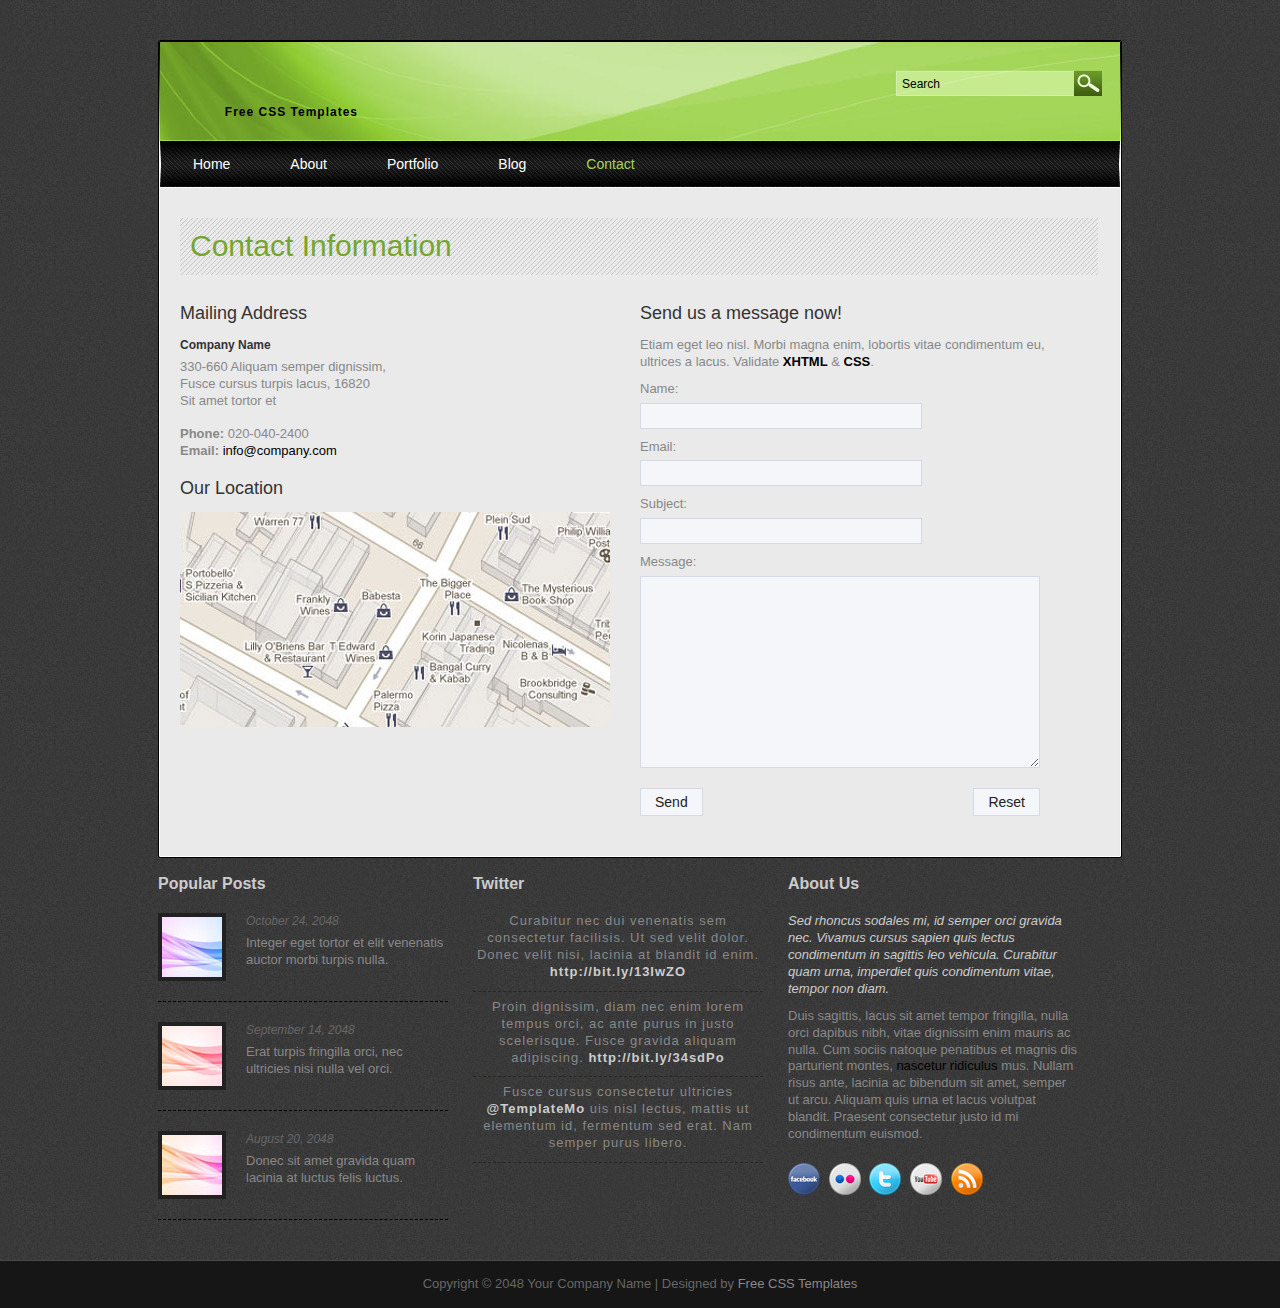
<file: petland/contact.html>
<!DOCTYPE html PUBLIC "-//W3C//DTD XHTML 1.0 Transitional//EN" "http://www.w3.org/TR/xhtml1/DTD/xhtml1-transitional.dtd">
<html xmlns="http://www.w3.org/1999/xhtml">
<head>
<meta http-equiv="Content-Type" content="text/html; charset=utf-8" />
<title>Green Jelly Theme - Contact Page</title>
<meta name="keywords" content="green jelly, theme, free templates, website templates, CSS, HTML" />
<meta name="description" content="Green Jelly is a free CSS template provided by templatemo.com" />
<link href="css/templatemo_style.css" rel="stylesheet" type="text/css" />

<link rel="stylesheet" href="css/nivo-slider.css" type="text/css" media="screen" />

<script language="javascript" type="text/javascript">
function clearText(field)
{
    if (field.defaultValue == field.value) field.value = '';
    else if (field.value == '') field.value = field.defaultValue;
}
</script>

<link rel="stylesheet" type="text/css" href="css/ddsmoothmenu.css" />

<script type="text/javascript" src="js/jquery.min.js"></script>
<script type="text/javascript" src="js/ddsmoothmenu.js">

/***********************************************
* Smooth Navigational Menu- (c) Dynamic Drive DHTML code library (www.dynamicdrive.com)
* This notice MUST stay intact for legal use
* Visit Dynamic Drive at http://www.dynamicdrive.com/ for full source code
***********************************************/

</script>

<script type="text/javascript">

ddsmoothmenu.init({
	mainmenuid: "templatemo_menu", //menu DIV id
	orientation: 'h', //Horizontal or vertical menu: Set to "h" or "v"
	classname: 'ddsmoothmenu', //class added to menu's outer DIV
	//customtheme: ["#1c5a80", "#18374a"],
	contentsource: "markup" //"markup" or ["container_id", "path_to_menu_file"]
})

</script>

<link rel="stylesheet" href="css/lightbox.css" type="text/css" media="screen" />
	
<script src="js/prototype.js" type="text/javascript"></script>
<script src="js/scriptaculous.js?load=effects,builder" type="text/javascript"></script>
<script src="js/lightbox.js" type="text/javascript"></script>
  
</head>
<body>

<div id="templatemo_wrapper">
	<div id="templatemo_header">
        <div id="site_title">
        	<h1><a href="http://www.templatemo.com">Free CSS Templates</a></h1>
        </div>
        <div id="templatemo_search">
            <form action="#" method="get">
              <input type="text" value="Search" name="keyword" id="keyword" title="keyword" onfocus="clearText(this)" onblur="clearText(this)" class="txt_field" />
              <input type="submit" name="Search" value="" alt="Search" id="searchbutton" title="Search" class="sub_btn"  />
            </form>
        </div>
        <div class="cleaner"></div>
    </div> <!-- end of header -->
    
    <div id="templatemo_menu" class="ddsmoothmenu">
        <ul>
            <li><a href="index.html">Home</a></li>
            <li><a href="about.html">About</a>
                <ul>
                    <li><a href="http://www.templatemo.com/page/1">Sub menu 1</a></li>
                    <li><a href="http://www.templatemo.com/page/2">Sub menu 2</a></li>
                    <li><a href="http://www.templatemo.com/page/3">Sub menu 3</a></li>
                    <span></span>
                </ul>
            </li>
            <li><a href="portfolio.html">Portfolio</a>
                <ul>
                    <li><a href="http://www.templatemo.com/page/1">Sub menu 1</a></li>
                    <li><a href="http://www.templatemo.com/page/2">Sub menu 2</a></li>
                    <li><a href="http://www.templatemo.com/page/3">Sub menu 3</a></li>
                    <li><a href="http://www.templatemo.com/page/4">Sub menu 4</a></li>
                    <li><a href="http://www.templatemo.com/page/5">Sub menu 5</a></li>
                	<span></span>
                </ul>
          	</li>
          	<li><a href="blog.html">Blog</a></li>
          	<li><a href="contact.html" class="selected">Contact</a></li>
        </ul>
        <br style="clear: left" />
    </div> <!-- end of menu -->
    
    <div id="templatemo_main">
    	<h1>Contact Information</h1>
        <div class="col_2 float_r">
            <h4>Send us a message now!</h4>
            <p>Etiam eget leo nisl. Morbi magna enim, lobortis vitae condimentum eu, ultrices a lacus. Validate <a href="http://validator.w3.org/check?uri=referer" rel="nofollow"><strong>XHTML</strong></a> &amp; <a href="http://jigsaw.w3.org/css-validator/check/referer" rel="nofollow"><strong>CSS</strong></a>.</p>
            <div id="contact_form">
                <form method="post" name="contact" action="#">
                        
                        <label for="author">Name:</label> <input type="text" id="author" name="author" class="required input_field" />
                        <div class="cleaner h10"></div>
                        <label for="email">Email:</label> <input type="text" id="email" name="email" class="validate-email required input_field" />
                        <div class="cleaner h10"></div>
                        
						<label for="subject">Subject:</label> <input type="text" name="subject" id="subject" class="input_field" />

						<div class="cleaner h10"></div>
        
                        <label for="text">Message:</label> <textarea id="text" name="text" rows="0" cols="0" class="required"></textarea>
                        <div class="cleaner h10"></div>
                        
                        <input type="submit" value="Send" id="submit" name="submit" class="submit_btn float_l" />
						<input type="reset" value="Reset" id="reset" name="reset" class="submit_btn float_r" />
                        
            	</form>
            </div> 
        </div>
        <div class="col_2 float_l">
        
        	<h4>Mailing Address</h4>
            <h6><strong>Company Name</strong></h6>
          330-660 Aliquam semper dignissim,<br />
                Fusce cursus turpis lacus, 16820<br />
                Sit amet tortor et<br /><br />
				
			<strong>Phone:</strong> 020-040-2400 <br />
            <strong>Email:</strong> <a href="mailto:info@company.com">info@company.com</a>  <br />
            <div class="cleaner h20"></div>                    
            <h4>Our Location</h4>
            <a href="images/map_l.jpg" rel="lightbox" title="Our Location"><img src="images/map_t.jpg" alt="Map" /></a>
            
        </div>
        
		<br class="cleaner" />
    </div> <!-- end of main -->
    
    <div id="templatemo_footer">
    	<div class="col_3">
        	<h5>Popular Posts</h5>
            <div class="rp_box">
            	<a href="#"><img src="images/templatemo_image_06.png" alt="Image 06" /></a>
                <div class="date">October 24, 2048</div>
                <a href="#">Integer eget tortor et elit venenatis auctor morbi turpis nulla.</a>
                <div class="cleaner"></div>
            </div> 
            <div class="rp_box">
            	<a href="#"><img src="images/templatemo_image_07.png" alt="Image 07" /></a>
                <div class="date">September 14, 2048</div>
                <a href="#">Erat turpis fringilla orci, nec ultricies nisi nulla vel orci.</a>
                <div class="cleaner"></div>
            </div> 
            <div class="rp_box">
            	<a href="#"><img src="images/templatemo_image_08.png" alt="Image 08" /></a>
                <div class="date">August 20, 2048</div>
                <a href="#">Donec sit amet gravida quam lacinia at luctus felis luctus.</a>
                <div class="cleaner"></div>
            </div> 
        </div>
        <div class="col_3">
        	<h5>Twitter</h5>
            <ul class="twitter_post">
	            <li>Curabitur nec dui venenatis sem consectetur facilisis. Ut sed velit dolor. Donec velit nisi, lacinia at blandit id enim. <a href="#">http://bit.ly/13IwZO</a></li>
                <li>Proin dignissim, diam nec enim lorem tempus orci, ac ante purus in justo scelerisque. Fusce gravida aliquam adipiscing. <a href="#">http://bit.ly/34sdPo</a></li>
                <li>Fusce cursus consectetur ultricies <a href="#">@TemplateMo</a> uis nisl lectus, mattis ut elementum id, fermentum sed erat. Nam semper purus libero.</li>
			</ul>
            
        </div>
        <div class="col_3 col_l">
			<h5>About Us</h5>
            <p><em>Sed rhoncus sodales mi, id semper orci gravida nec. Vivamus cursus sapien quis lectus condimentum in sagittis leo vehicula. Curabitur quam urna, imperdiet quis condimentum vitae, tempor non diam.</em></p>
            <p>Duis sagittis, lacus sit amet tempor fringilla, nulla orci dapibus nibh, vitae dignissim enim mauris ac nulla. Cum sociis natoque penatibus et magnis dis parturient montes, <a href="#">nascetur ridiculus</a> mus. Nullam risus ante, lacinia ac bibendum sit amet, semper ut arcu. Aliquam quis urna et lacus volutpat blandit. Praesent consectetur justo id mi condimentum euismod.</p>  
            <div class="footer_social_button">
                <a href="#"><img src="images/facebook-32x32.png" title="facebook" alt="facebook" /></a>
                <a href="#"><img src="images/flickr-32x32.png" title="flickr" alt="flickr" /></a>
                <a href="#"><img src="images/twitter-32x32.png" title="twitter" alt="twitter" /></a>
                <a href="#"><img src="images/youtube-32x32.png" title="youtube" alt="youtube" /></a>
                <a href="#"><img src="images/rss-32x32.png" title="rss" alt="rss" /></a>
			</div>       		
        </div>
        <div class="cleaner"></div>
    </div> <!-- end of footer -->
</div>

<div id="templatemo_cr_bar_wrapper">
	<div id="templatemo_cr_bar">
    	Copyright © 2048 Your Company Name | Designed by <a href="http://www.templatemo.com" target="_parent">Free CSS Templates</a>
    </div>
</div>

</body>
</html>
</file>
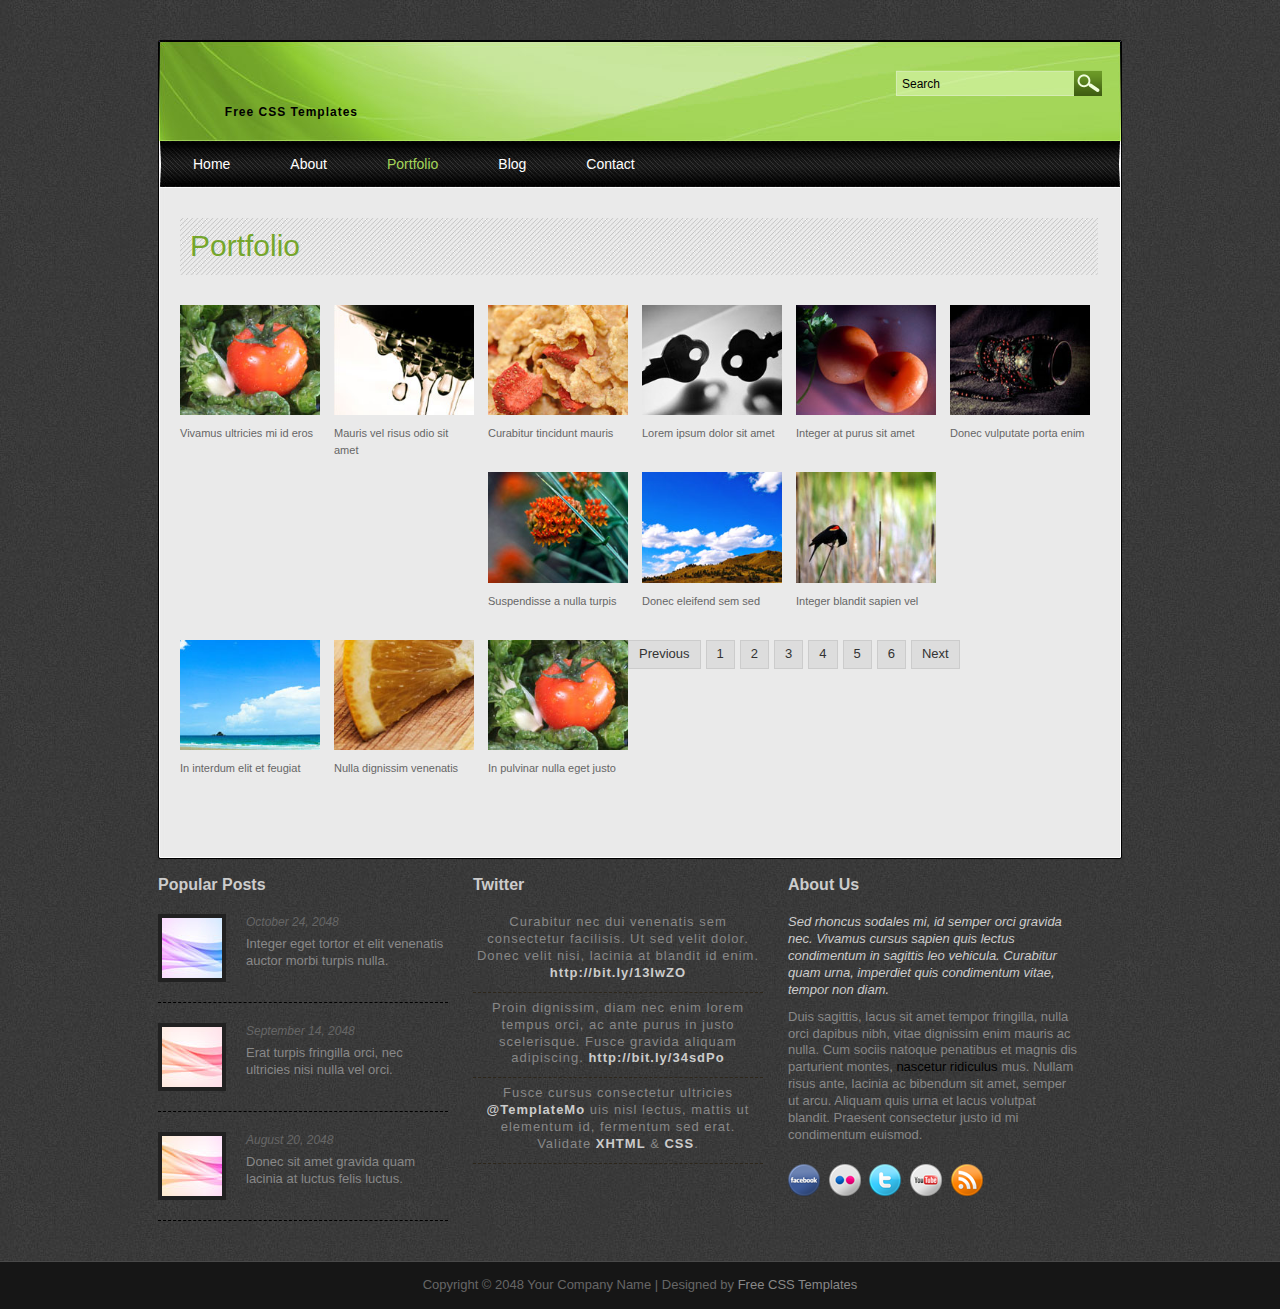
<file: petland/portfolio.html>
<!DOCTYPE html PUBLIC "-//W3C//DTD XHTML 1.0 Transitional//EN" "http://www.w3.org/TR/xhtml1/DTD/xhtml1-transitional.dtd">
<html xmlns="http://www.w3.org/1999/xhtml">
<head>
<meta http-equiv="Content-Type" content="text/html; charset=utf-8" />
<title>Green Jelly Theme, Portfolio Page</title>
<meta name="keywords" content="green jelly, portfolio, free web design, free css templates, templatemo.com" />
<meta name="description" content="Green Jelly, Portfolio, free CSS template by templatemo.com" />
<link href="css/templatemo_style.css" rel="stylesheet" type="text/css" />

<link rel="stylesheet" href="css/nivo-slider.css" type="text/css" media="screen" />

<script language="javascript" type="text/javascript">
function clearText(field)
{
    if (field.defaultValue == field.value) field.value = '';
    else if (field.value == '') field.value = field.defaultValue;
}
</script>

<link rel="stylesheet" type="text/css" href="css/ddsmoothmenu.css" />

<script type="text/javascript" src="js/jquery.min.js"></script>
<script type="text/javascript" src="js/ddsmoothmenu.js">

/***********************************************
* Smooth Navigational Menu- (c) Dynamic Drive DHTML code library (www.dynamicdrive.com)
* This notice MUST stay intact for legal use
* Visit Dynamic Drive at http://www.dynamicdrive.com/ for full source code
***********************************************/

</script>

<script type="text/javascript">

ddsmoothmenu.init({
	mainmenuid: "templatemo_menu", //menu DIV id
	orientation: 'h', //Horizontal or vertical menu: Set to "h" or "v"
	classname: 'ddsmoothmenu', //class added to menu's outer DIV
	//customtheme: ["#1c5a80", "#18374a"],
	contentsource: "markup" //"markup" or ["container_id", "path_to_menu_file"]
})

</script>

<link rel="stylesheet" href="css/lightbox.css" type="text/css" media="screen" />
	
<script src="js/prototype.js" type="text/javascript"></script>
<script src="js/scriptaculous.js?load=effects,builder" type="text/javascript"></script>
<script src="js/lightbox.js" type="text/javascript"></script>
  
</head>
<body>

<div id="templatemo_wrapper">
	<div id="templatemo_header">
        <div id="site_title">
        	<h1><a href="http://www.templatemo.com">Free CSS Templates</a></h1>
        </div>
        <div id="templatemo_search">
            <form action="#" method="get">
              <input type="text" value="Search" name="keyword" id="keyword" title="keyword" onfocus="clearText(this)" onblur="clearText(this)" class="txt_field" />
              <input type="submit" name="Search" value="" alt="Search" id="searchbutton" title="Search" class="sub_btn"  />
            </form>
        </div>
        <div class="cleaner"></div>
    </div> <!-- end of header -->
    
    <div id="templatemo_menu" class="ddsmoothmenu">
        <ul>
            <li><a href="index.html">Home</a></li>
            <li><a href="about.html">About</a>
                <ul>
                    <li><a href="http://www.templatemo.com/page/1">Sub menu 1</a></li>
                    <li><a href="http://www.templatemo.com/page/2">Sub menu 2</a></li>
                    <li><a href="http://www.templatemo.com/page/3">Sub menu 3</a></li>
                    <span></span>
                </ul>
            </li>
            <li><a href="portfolio.html" class="selected">Portfolio</a>
                <ul>
                    <li><a href="http://www.templatemo.com/page/1">Sub menu 1</a></li>
                    <li><a href="http://www.templatemo.com/page/2">Sub menu 2</a></li>
                    <li><a href="http://www.templatemo.com/page/3">Sub menu 3</a></li>
                    <li><a href="http://www.templatemo.com/page/4">Sub menu 4</a></li>
                    <li><a href="http://www.templatemo.com/page/5">Sub menu 5</a></li>
                	<span></span>
                </ul>
          	</li>
          	<li><a href="blog.html">Blog</a></li>
          	<li><a href="contact.html">Contact</a></li>
        </ul>
        <br style="clear: left" />
    </div> <!-- end of menu -->
    
    <div id="templatemo_main">
    	<h1>Portfolio</h1>
        <ul id="gallery">
            <li><a href="images/gallery/01.jpg" rel="lightbox[portfolio]"><img src="images/gallery/01.jpg" alt="Image 01" />Vivamus ultricies mi id eros</a></li>
            <li><a href="images/gallery/02.jpg" rel="lightbox[portfolio]"><img src="images/gallery/02.jpg" alt="Image 02" />Mauris vel risus odio sit amet</a></li>
            <li><a href="images/gallery/03.jpg" rel="lightbox[portfolio]"><img src="images/gallery/03.jpg" alt="Image 03" />Curabitur tincidunt mauris </a></li>
            <li><a href="images/gallery/04.jpg" rel="lightbox[portfolio]"><img src="images/gallery/04.jpg" alt="Image 04" />Lorem ipsum dolor sit amet</a></li>
            <li><a href="images/gallery/05.jpg" rel="lightbox[portfolio]"><img src="images/gallery/05.jpg" alt="Image 05" />Integer at purus sit amet</a></li>
            <li><a class="rm" href="images/gallery/06.jpg" rel="lightbox[portfolio]"><img src="images/gallery/06.jpg" alt="Image 06" />Donec vulputate porta enim</a></li>
            <li><a href="images/gallery/07.jpg" rel="lightbox[portfolio]"><img src="images/gallery/07.jpg" alt="Image 07" />Suspendisse a nulla turpis</a></li>
            <li><a href="images/gallery/08.jpg" rel="lightbox[portfolio]"><img src="images/gallery/08.jpg" alt="Image 08" />Donec eleifend sem sed</a></li>
            <li><a href="images/gallery/09.jpg" rel="lightbox[portfolio]"><img src="images/gallery/09.jpg" alt="Image 09" />Integer blandit sapien vel</a></li>
            <li><a href="images/gallery/10.jpg" rel="lightbox[portfolio]"><img src="images/gallery/10.jpg" alt="Image 10" />In interdum elit et feugiat </a></li>
            <li><a href="images/gallery/11.jpg" rel="lightbox[portfolio]"><img src="images/gallery/11.jpg" alt="Image 11" />Nulla dignissim venenatis</a></li>
            <li><a class="rm" href="images/gallery/01.jpg" rel="lightbox[portfolio]"><img src="images/gallery/01.jpg" alt="Image 12" />In pulvinar nulla eget justo</a></li>
        </ul>
        
        <div class="pagging">
            <ul>
                <li><a href="http://www.templatemo.com" target="_parent">Previous</a></li>
                <li><a href="http://www.templatemo.com/page/1" target="_parent">1</a></li>
                <li><a href="http://www.templatemo.com/page/2" target="_parent">2</a></li>
                <li><a href="http://www.templatemo.com/page/3" target="_parent">3</a></li>
                <li><a href="http://www.templatemo.com/page/4" target="_parent">4</a></li>
                <li><a href="http://www.templatemo.com/page/5" target="_parent">5</a></li>
                <li><a href="http://www.templatemo.com/page/6" target="_parent">6</a></li>
                <li><a href="http://www.templatemo.com/page/7" target="_parent">Next</a></li>
            </ul>
            <div class="cleaner"></div>
        </div>
        
    </div> <!-- end of main -->
    
    <div id="templatemo_footer">
    	<div class="col_3">
        	<h5>Popular Posts</h5>
            <div class="rp_box">
            	<a href="#"><img src="images/templatemo_image_06.png" alt="Image 06" /></a>
                <div class="date">October 24, 2048</div>
                <a href="#">Integer eget tortor et elit venenatis auctor morbi turpis nulla.</a>
                <div class="cleaner"></div>
            </div> 
            <div class="rp_box">
            	<a href="#"><img src="images/templatemo_image_07.png" alt="Image 07" /></a>
                <div class="date">September 14, 2048</div>
                <a href="#">Erat turpis fringilla orci, nec ultricies nisi nulla vel orci.</a>
                <div class="cleaner"></div>
            </div> 
            <div class="rp_box">
            	<a href="#"><img src="images/templatemo_image_08.png" alt="Image 08" /></a>
                <div class="date">August 20, 2048</div>
                <a href="#">Donec sit amet gravida quam lacinia at luctus felis luctus.</a>
                <div class="cleaner"></div>
            </div> 
        </div>
        <div class="col_3">
        	<h5>Twitter</h5>
            <ul class="twitter_post">
	            <li>Curabitur nec dui venenatis sem consectetur facilisis. Ut sed velit dolor. Donec velit nisi, lacinia at blandit id enim. <a href="#">http://bit.ly/13IwZO</a></li>
                <li>Proin dignissim, diam nec enim lorem tempus orci, ac ante purus in justo scelerisque. Fusce gravida aliquam adipiscing. <a href="#">http://bit.ly/34sdPo</a></li>
                <li>Fusce cursus consectetur ultricies <a href="#">@TemplateMo</a> uis nisl lectus, mattis ut elementum id, fermentum sed erat. Validate <a href="http://validator.w3.org/check?uri=referer" rel="nofollow"><strong>XHTML</strong></a> &amp; <a href="http://jigsaw.w3.org/css-validator/check/referer" rel="nofollow"><strong>CSS</strong></a>.</li>
			</ul>
            
        </div>
        <div class="col_3 col_l">
			<h5>About Us</h5>
            <p><em>Sed rhoncus sodales mi, id semper orci gravida nec. Vivamus cursus sapien quis lectus condimentum in sagittis leo vehicula. Curabitur quam urna, imperdiet quis condimentum vitae, tempor non diam.</em></p>
            <p>Duis sagittis, lacus sit amet tempor fringilla, nulla orci dapibus nibh, vitae dignissim enim mauris ac nulla. Cum sociis natoque penatibus et magnis dis parturient montes, <a href="#">nascetur ridiculus</a> mus. Nullam risus ante, lacinia ac bibendum sit amet, semper ut arcu. Aliquam quis urna et lacus volutpat blandit. Praesent consectetur justo id mi condimentum euismod.</p>  
            <div class="footer_social_button">
                <a href="#"><img src="images/facebook-32x32.png" title="facebook" alt="facebook" /></a>
                <a href="#"><img src="images/flickr-32x32.png" title="flickr" alt="flickr" /></a>
                <a href="#"><img src="images/twitter-32x32.png" title="twitter" alt="twitter" /></a>
                <a href="#"><img src="images/youtube-32x32.png" title="youtube" alt="youtube" /></a>
                <a href="#"><img src="images/rss-32x32.png" title="rss" alt="rss" /></a>
			</div>       		
        </div>
        <div class="cleaner"></div>
    </div> <!-- end of footer -->
</div>

<div id="templatemo_cr_bar_wrapper">
	<div id="templatemo_cr_bar">
    	Copyright © 2048 Your Company Name | Designed by <a href="http://www.templatemo.com" target="_parent">Free CSS Templates</a>
    </div>
</div>

</body>
</html>
</file>
<file: petland/css/templatemo_style.css>
/*
Credit: http://www.templatemo.com
*/

body {
    margin: 0;
	padding: 0;
	color: #888888;
	font-family: Tahoma, Geneva, sans-serif;
	font-size: 13px;
	line-height: 1.3em; 
	background-color: #3e3e3e;
	background-image: url(../images/templatemo_body.jpg);
	background-repeat: repeat;
}

a, a:link, a:visited { 
	color: #000; 
	font-weight: normal; 
	text-decoration: none; 
}

a:hover { 
	text-decoration: underline; 
}

a.more { 
	display: block; 
	margin-top: 20px; 
	width: 79px; 
	height: 27px; 
	line-height: 27px; 
	text-align: center; 
	color: #75a62c; 
	background: url(../images/templatemo_more.jpg) no-repeat; 
}

p { margin: 0 0 10px 0; padding: 0; }
img { border: none; }
blockquote { font-style: italic; margin: 0 0 0 10px;}
cite { font-weight: bold; color:#333; }
cite a, cite a:link, cite a:visited  { font-size: 12px; text-decoration: none; font-style: normal }
cite span { font-weight: 400; color: #666; }
em { color: #333; }

h1, h2, h3, h4, h5, h6 { color: #333; font-weight: normal; }
h1 { font-size: 48px; margin: 0 0 30px; padding: 5px 0 }
h2 { font-size: 24px; margin: 0 0 25px; padding: 10px; }
h3 { font-size: 20px; margin: 0 0 20px; padding: 0; }
h4 { font-size: 18px; margin: 0 0 15px; padding: 0; }
h5 { font-size: 16px; margin: 0 0 10px; padding: 0; }
h6 { font-size: 12px; margin: 0 0 5px; padding: 0; }

.cleaner { clear: both }
.h10 { height: 10px }
.h20 { height: 20px }
.h30 { height: 30px }
.h40 { height: 40px }
.h50 { height: 50px }
.hr_divider { display: block; margin-bottom: 40px; padding-bottom: 40px; background: url(../images/templatemo_hr_divider.png) bottom repeat-x  }

.float_l { float: left }
.float_r { float: right }

.image_frame_160 {  
	width: 140px; 
	height: 140px; 
	background: url(../images/templatemo_image_frame_160.png) no-repeat; 
	padding: 10px; 
	margin-bottom: 20px; 
}

.image_frame_300 {  
	width: 280px; 
	height: 140px; 
	background: url(../images/templatemo_image_frame_300.png) no-repeat; 
	padding: 10px; 
	margin-bottom: 20px; 
}

.image_frame_430 {  
	width: 410px; 
	height: 200px; 
	background: url(../images/templatemo_image_frame_430.png) no-repeat; 
	padding: 10px; 
	margin-bottom: 20px; 
}

.image_frame_215 {  
	background: url(../images/templatemo_image_frame_215.png) no-repeat; 
	padding: 6px; 
	margin-bottom: 15px; 
}

.image_frame_big { 
	width: 670px; 
	height: 300px; 
	background: url(../images/templatemo_image_frame_big.png) no-repeat; 
	padding: 10px; 
	margin-bottom: 20px; 
}

.image_fl { 
	float: left; 
	margin: 3px 30px 0 0; 
}

.image_fr { 
	float: right; 
	margin: 3px 0 0 30px; 
}

.templatemo_list { 
	list-style: decimal-leading-zero; 
	padding: 0 0 0 15px; 
	margin: 0 0 0 15px; 
}

.templatemo_list li { 
	color:#595858; 
	margin-bottom: 8px; 
}

.templatemo_list li a { 
	color: #595858; 
	font-weight: normal; 
	font-size: 12px; 
	text-decoration: none; 
}

.templatemo_list li a:hover { 
	text-decoration: underline; 
}

#templatemo_wrapper {
	width: 964px;
	margin: 40px auto 0;
	padding: 0 3px;
}

#templatemo_header {
	height: 41px;
	padding: 30px 20px;
	background: url(../images/templatemo_header.jpg) no-repeat
}

#site_title { 
	float: left; 
}

#site_title img {
	display: block; 
	height: 100px; 
	margin-top: -30px;
} 

#site_title h1 { 
	margin: 0; 
	padding: 0; 
}

#site_title h1 a { 
	display: block; 
	padding-top: 34px; 
	width: 180px; 
	height: 29px; 
	text-align: right; 
	font-size: 12px; 
	font-weight: bold; 
	letter-spacing: 1px; 
	color: #000; 
	/*background: url(../images/templatemo_logo_petland_short.png) no-repeat top left; */
}

#templatemo_search { float: right }

#templatemo_search form {
	margin: 0;
	padding: 0;
	height: 26px;
	width: 207px;
	background: url(../images/templatemo_search.png) no-repeat
}

#templatemo_search .txt_field {
	float: left;
	display: block;
	height: 27px;
	line-height: 20px;
	width: 165px;
	color: #000;
	font-size: 12px;
	padding: 0 7px;
	font-variant: normal;
	border: none;	
	background: none;
}

#templatemo_search .sub_btn {
	float: right;
	display: block;
 	height: 27px;
	width: 25px;
	cursor: pointer;
	border: none;
	background: none;	
}

#templatemo_menu {
	width: 100%;
	height: 47px;
	background: url(../images/templatemo_menu_bg.jpg) no-repeat center
}

#templatemo_main {
	padding: 30px 22px;
	background: url(../images/templatemo_wrapper.jpg) repeat-y center	
}

#templatemo_slider_wrapper {
	padding: 0 2px;
	background: url(../images/templatemo_wrapper.jpg) repeat-y center	
}

#slider {
	position:relative;
	border-bottom: 5px solid #fff
}

#slider img {
	position:absolute;
	top:0px;
	left:0px;
	display:none;
}

#slider a {
	border:0;
	display:block;
}

.nivo-controlNav {
	position:absolute;
}

.nivo-controlNav a {
	display:block;
	text-indent: -9999px;
	border:0;
	margin-right:3px;
	float:left;
}

.nivo-controlNav a.active {
}

.nivo-directionNav a {
	display:block;
	width:30px;
	height:30px;
	background:url(../images/arrows.png) no-repeat;
	text-indent:-9999px;
	border:0;
}

a.nivo-nextNav {
	background-position:-30px 0;
	right:15px;
}

a.nivo-prevNav {
	left:15px;
}

.nivo-caption {
    text-shadow:none;
    font-family: Helvetica, Arial, sans-serif;
}

.nivo-caption p { font-size: 12px }

.nivo-caption a { 
		color:#efe9d1;
		text-decoration:underline;
}

#templatemo_main h1 { 
	color: #75a62c; 
	font-size: 30px; 
	padding: 20px 10px; 
	background: url(../images/templatemo_hbg.jpg) no-repeat; 
}

#templatemo_main h2 { 
	color: #75a62c; 
	font-size: 24px; 
	padding: 10px; 
	background: url(../images/templatemo_hbg.jpg) no-repeat; 
}

.testimonial { 
	padding: 0 0 0 50px; 
	display: block; 
	background: url(../images/testimonial.png) left top no-repeat; 
}

.col_2 { width: 430px; padding-right: 30px } 
.col_3 { float: left; width: 290px ; margin-right: 25px }
.col_4 { float: left; width: 215px; margin-right: 20px }
.col_b { width: 700px }
.col_l { margin: 0 }

.fp_h3 { 
	font-size: 18px; 
	font-weight: 700; 
	line-height: normal; 
	margin-bottom: 10px; 
}

#gallery { 
	margin: 0; 
	padding: 0; 
	list-style: none; 
}

#gallery li { 
	margin: 0; 
	padding: 0; 
}

#gallery li a { 
	display: block; 
	float: left; 
	width: 140px; 
	margin: 0 14px 30px 0; 
	font-size: 11px; 
	color: #666;  
}

#gallery li a:hover { 
	text-decoration: none; 
}

#gallery li a img { 
	width: 140px; 
	margin-bottom: 10px; 
}

#gallery li .rm { 
	margin: 0 0 30px; 
}

.post_box { 
	clear: both; 
	margin-bottom: 60px; 
}

.post_box h2 { 
	font-size: 20px; 
	font-weight: 400; 
	margin-bottom: 15px; 
}

.post_box img { 
	float: left; 
	margin-right: 20px; 
}

.post_text { 
	float: left; 
	width: 360px; 
}
.post_meta { 
	float: right; 
	width: 200px; 
}

.post_meta ul { 
	margin: 0; 
	padding: 0; 
	list-style: none; 
}

.post_meta ul li { 
	margin: 0 0 10px; 
	padding: 0 0 10px; 
	border-bottom: 1px solid #ccc; 
}

#comment_section {
	clear: both;
	margin-bottom: 60px;
	width: 670px;
}

.first_level {
	margin: 0; padding: 0;
}

.comments {
	list-style: none; 
}

.comments li { 
	margin-bottom: 10px; 
	list-style:none; 
}

.comments li .commentbox1 { 
	border: 1px solid #ccc; 
}

.comments li .commentbox2 { 
	border: 1px solid #ccc;
}

.comments li .comment_box { 
	clear: both; 
	width:100%; 
	padding: 20px;  
}

.comment_box .gravatar { 
	float: right; 
	background: #000; 
}

.comment_box .gravatar img { 
	margin: 0; 
	width: 80px; 
	height: 80px; 
}

.comment_box .comment_text { 
	margin: 0 120px 0 0; 
}

.comment_box .comment_text p { 
	margin: 0; 
}

.comment_text .comment_author { 
	font-size: 14px; 
	font-weight: bold; 
	color: #000; 
	margin-bottom: 10px; 
}

.comment_text .date { 
	font-size: 12px; 
	font-weight: normal; 
	color: #000; 
	padding-left: 10px; 
}

.comment_text .time { 
	font-size: 12px; 
	font-weight: normal; 
	color: #000; 
	padding-left: 10px; 
}

.comment_text .reply a { 
	display: block; 
	clear: both; 
	float: left; 
	margin-top: 10px; 
	color: #000; 
	font-weight: 700; 
} 

#comment_form {
	clear: both;
}

#comment_form h3 {
	font-size: 20px;
	border-bottom: 1px dotted #666;
	margin-bottom: 15px;
	padding-bottom: 10px;
}

#comment_form form {
	padding: 20px;
	background-color: #eee;
	border: 1px solid #ccc;
}

#comment_form textarea {
	background:#FFFFFF none repeat fixed 0 0;
	border: 1px solid #CCC;
	height:150px;
	padding:5px;
	width: 360px;
	font-family: Tahoma, Geneva, sans-serif;
	font-size: 12px;
	margin-top: 5px;
}

#comment_form .form_row {
	width: 100%;
	margin-bottom: 15px;
}

#comment_form form input {
	padding: 5px;
	width: 230px;
	background:#FFFFFF none repeat fixed 0 0;
	border: 1px solid #CCC;
	font-family: Tahoma, Geneva, sans-serif;
	font-size: 12px;
	margin-top: 5px;
}

#comment_form .submit_btn {
	width: 80px;
	height: 30px;
	color: #000;
	background: #f4f6f9; 
	border: 1px solid #d3dae3;
}

.pagging { 
	margin: 0 0 20px; 
	padding: 0; 
}

.pagging ul { 
	margin: 0; 
	padding: 0; 
	list-style: none; 
}

.pagging ul li { 
	margin: 0; 
	padding: 0; 
	display: inline; 
}

.pagging ul li a { 
	float: left; 
	display: block; 
	color: #333; 
	text-decoration: none; 
	margin-right: 5px; 
	padding: 5px 10px; 
	background-color: #ddd; 
	border: 1px solid #ccc; 
}

.pagging ul li a:hover { 
	background: #a4d659; 
	border: 1px solid #666; 
	color: #000;  
}

#contact_form { 
	padding: 0; 
	width: 400px;
}

#contact_form form { 
	margin: 0px; 
	padding: 0px; 
}

#contact_form form .input_field { 
	width: 270px; 
	padding: 5px; 
	color: #222;  
	background: #f4f6f9; 
	border: 1px solid #d3dae3; 
	font-family: Tahoma, Geneva, sans-serif;
	font-size: 12px;
	margin-top: 5px;
}

#contact_form form label { 
	display: block; 
	width: 100px; 
	margin-right: 12px; 
	font-size: 13px; 
}

#contact_form form textarea { 
	width: 388px; 
	height: 180px; 
	padding: 5px; 
	color: #222;  
	background: #f4f6f9; 
	border: 1px solid #d3dae3; 
	font-family: Tahoma, Geneva, sans-serif;
	font-size: 12px;
	margin-top: 5px;
}

#contact_form form .submit_btn { 
	padding: 5px 14px; 
	color: #222;  
	background: #f4f6f9; 
	border: 1px solid #d3dae3; 
	font-size:14px; 
	margin: 10px 0px;
}

#templatemo_footer {
	width: 100%;
	padding: 20px 0;
	background: url(../images/templatemo_wrapper_bottom.jpg) no-repeat center top
}

#templatemo_footer em { 
	color: #ccc; 
}

#templatemo_footer h5 { 
	color: #ccc; 
	font-size: 16px; 
	font-weight: 700; 
	margin-bottom: 20px; 
}

.footer_list { 
	margin: 0; 
	padding: 0; 
	list-style: none; 
}

.footer_list li { 
	margin: 0 0 10px; 
	padding: 0 0 7px; 
	border-bottom: 1px dashed #000; 
}

.footer_list li a { 
	color: #ccc; 
	text-decoration: none; 
}

.footer_list li a:hover { 
	text-decoration: underline; 
}

.rp_box { 
	clear: both; 
	margin-bottom: 20px; 
	padding-bottom: 20px; 
	border-bottom: 1px dashed #000; 
}

.rp_box img { 
	float: left; 
	margin-right: 20px; 
	border: 4px solid #212121; 
}

.rp_box a { 
	text-decoration: none; 
	color: #888; 
}

.date { 
	font-style: italic; 
	font-size: 12px; 
	margin-bottom: 5px; 
	color: #666; 
}

.twitter_post { 
	margin: 0; 
	padding: 0; 
	list-style: none; 
}

.twitter_post li { 
	margin: 0 0 7px; 
	padding: 0 0 10px; 
	border-bottom: 1px dashed #2d261a; 
	text-align: center;
	letter-spacing: 1px; 
}

.twitter_post li a { 
	color: #ccc; 
	font-weight: bold;
}

.twitter_post li ul {
	margin: 5px 0 0 -20px ; 
}

.twitter_post li ul li { 
	list-style-type: none;
	margin: 0 0 0px; 
	padding: 0 0 5px; 
	border-bottom: 0px dashed #2d261a; 
}

.twitter_post li ul li a { 
	font-weight: normal;
}

.footer_social_button { 
	clear: both; 
	margin-top: 20px; 
}

.footer_social_button a { 
	margin-right: 5px; 
}

#templatemo_cr_bar_wrapper {
	width: 100%;
	border-top: 1px solid #494949;
	background: #161616
}

#templatemo_cr_bar {
	width: 960px;
	margin: 0 auto;
	padding: 15px 10px;
	color: #666;
	text-align: center
}

#templatemo_cr_bar a { color: #888 }
</file>
<file: petland/css/ddsmoothmenu.css>
.ddsmoothmenu{
	
}

.ddsmoothmenu ul{
	z-index:100;
	margin: 0;
	padding: 0;
	list-style-type: none;
}

/*Top level list items*/
.ddsmoothmenu ul li{
	position: relative;
	display: inline;
	float: left;
}

/*Top level menu link items style*/
.ddsmoothmenu ul li a {
	float: left;
	display: block;
	position: relative;
	margin-left: 10px;
	height: 46px;
	padding: 0 25px;
	line-height: 46px;
	font-size: 14px;
	color: #fff;	
	text-align: center;
	text-decoration: none;
	font-weight: 400;
	outline: none;
}

* html .ddsmoothmenu ul li a{ /*IE6 hack to get sub menu links to behave correctly*/
display: inline-block;
}

.ddsmoothmenu ul li a.selected, .ddsmoothmenu ul li a:hover { /*CSS class that's dynamically added to the currently active menu items' LI A element*/
	color: #a4d659;
}
/*1st sub level menu*/
.ddsmoothmenu ul li ul{
	position: absolute;
	width: 170px;
	left: 0;
	display: none; /*collapse all sub menus to begin with*/
	visibility: hidden;
	background: url(../images/templatemo_submenu_m.png) repeat-y left;
}
.ddsmoothmenu ul li ul span { position: absolute; width: 170px; height: 15px; bottom: -15px; left: 0;  background: url(../images/templatemo_submenu_b.png) repeat-y; }

/*Sub level menu list items (undo style from Top level List Items)*/
.ddsmoothmenu ul li ul li{
display: list-item;
float: none;
}

/*All subsequent sub menu levels vertical offset after 1st level sub menu */
.ddsmoothmenu ul li ul li ul{
top: 0;
}

/* Sub level menu links style */
.ddsmoothmenu ul li ul li a{
	font-weight: 500;
	width: 147px; /*width of sub menus*/
	height: 28px;
	line-height: 28px;
	padding: 0 10px;
	margin: 0 0 0 1px;
	font-size: 12px;
	text-align: left;
	background: none;
	color: #000;
	background: url(../images/templatemo_menu_divider.png) bottom repeat-x
}


.ddsmoothmenu ul li ul li a.selected, .ddsmoothmenu ul li ul li a:hover {
	color: #fff;
	background: #0a0a0a
}

/* Holly Hack for IE \*/
* html .ddsmoothmenu{height: 1%;} /*Holly Hack for IE7 and below*/


/* ######### CSS classes applied to down and right arrow images  ######### */

.downarrowclass{
position: absolute;
top: 12px;
right: 7px;
}

.rightarrowclass{
position: absolute;
top: 6px;
right: 5px;
}

/* ######### CSS for shadow added to sub menus  ######### */

.ddshadow{
position: absolute;
left: 0;
top: 0;
width: 0;
height: 0;
}

.toplevelshadow{ /*shadow opacity. Doesn't work in IE*/
opacity: 0.5;
}

/* menu */
</file>
